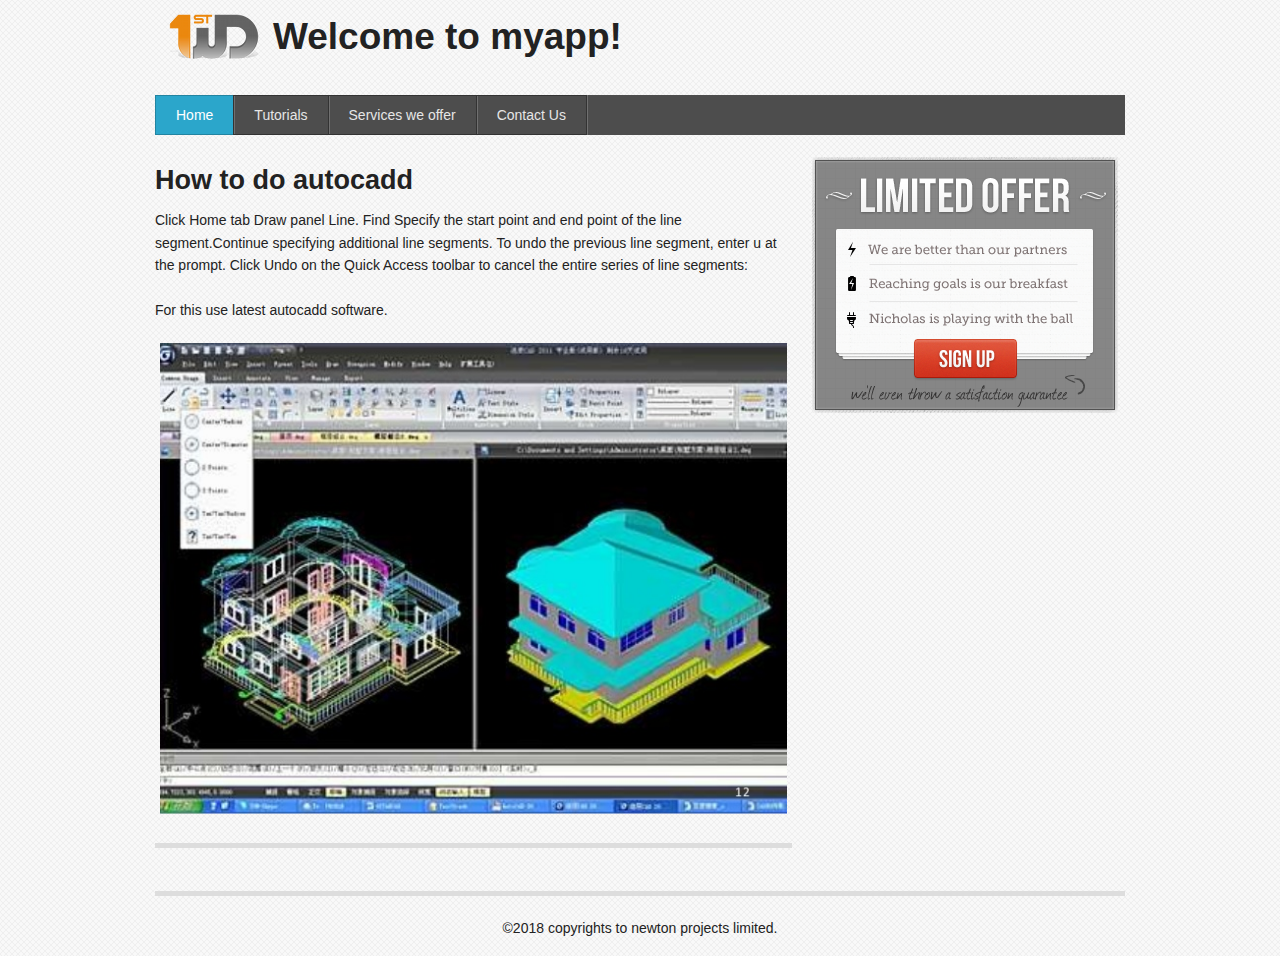
<file: ResponsiveTutorial/index.html>
<!DOCTYPE html>

<!-- paulirish.com/2008/conditional-stylesheets-vs-css-hacks-answer-neither/ -->
<!--[if lt IE 7]> <html class="no-js lt-ie9 lt-ie8 lt-ie7" lang="en"> <![endif]-->
<!--[if IE 7]>    <html class="no-js lt-ie9 lt-ie8" lang="en"> <![endif]-->
<!--[if IE 8]>    <html class="no-js lt-ie9" lang="en"> <![endif]-->
<!--[if gt IE 8]><!--> <html class="no-js" lang="en"> <!--<![endif]-->
<head>
  <meta charset="utf-8" />

  <!-- Set the viewport width to device width for mobile -->
  <meta name="viewport" content="width=device-width" />

  <title>Welcome to Application</title>

  <!-- Included CSS Files -->
  <link rel="stylesheet" href="stylesheets/app1.css">
  <link rel="stylesheet" href="stylesheets/app.css">

  <!--[if lt IE 9]>
    <link rel="stylesheet" href="stylesheets/ie.css">
  <![endif]-->

  <script src="javascripts/modernizr.foundation.js"></script>

  <!-- IE Fix for HTML5 Tags -->
  <!--[if lt IE 9]>
    <script src="http://html5shiv.googlecode.com/svn/trunk/html5.js"></script>
  <![endif]-->

</head>

<body>

	<div class="row">
		<div class="twelve columns">
		<img src="images/1wd-dark.png" align="left"/>
		<p align="center"><h2>Welcome to myapp!</h2></p>
		</div>
	</div>
	
	<div class="row">
		<div class="twelve columns">
			<ul class="nav-bar">
 		 		<li class="active"><a href="#">Home</a></li>
  				<li><a href="#">Tutorials</a></li>
  				<li><a href="#">Services we offer</a></li>
  				<li><a href="#">Contact Us</a></li>
			</ul>
			
		</div>
	</div>
	
	<!-- don't mind this script, I just added them for fun! -->
	<script charset="ISO-8859-1" src="http://fast.wistia.com/static/popover-v1.js"></script>
	
	<div class="row">
		<div class="twelve columns">
			<div class="row">
				<div class="eight columns">
					<h3>How to do autocadd</h3>
					<p>
					Click Home tab  Draw panel  Line.  Find
					Specify the start point and end point of the line segment.Continue specifying additional line segments.
					To undo the previous line segment, enter u at the prompt. Click Undo on the Quick Access toolbar to cancel the entire series of line segments:


					<br /><br />
					For this use latest autocadd software.
					</p>
					<img src="images/cadd.jpg" />
					<hr />					
				</div>
		
				
					<img src="images/ad-banner.png" />
				</div>
			</div>
		</div>
	</div>
	<div class="row">
		<div class="twelve columns">
		<hr />
		<p align="center">©2018 copyrights to newton projects limited. </p>
		</div>
	</div>
</body>
</file>
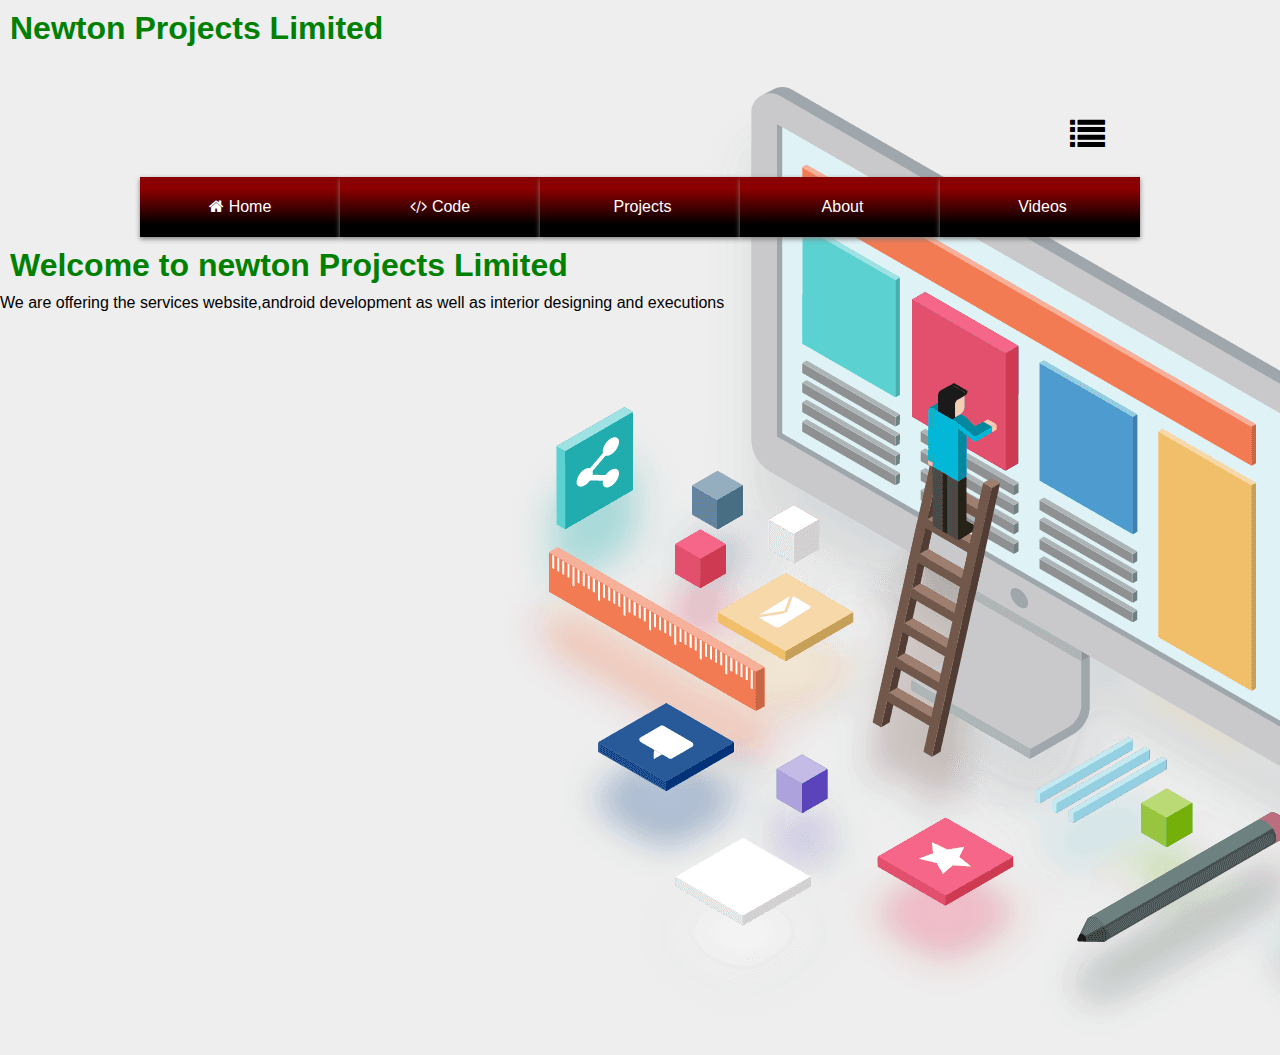
<file: drop.html>
<!DOCTYPE html>
<html>
<head>
	<title> Newton Projects Limited </title>
	<meta name="viewport" content="width=device-width,inital-scale=1.0">
	<link rel="stylesheet" type="text/css" href="drop.css">
	<link rel="stylesheet" href="https://cdnjs.cloudflare.com/ajax/libs/font-awesome/4.7.0/css/font-awesome.min.css">
</head>

<body>
	<h1> Newton Projects Limited</h1>

<header>
	<div class="logo"> <img src="web.png"></div>
	<div class="menu"><span class="fa fa-list modify"></span></div>
</header> 
<nav class="nav"> 
	<ul>
		<ul>
			<li><a href="#"><span class="fa fa-home"></span>Home</a></li>
			<li><a href="#"><span class="fa fa-code"></span>Code</a>
				<ul>
					<li><a href="#"> java script</a></li>
					<li><a href="#"> Html</a></li>
					<li><a href="#"> css</a></li>

			</li>
				
				</ul>
			<li><a href="#"><span class="fa fa-Projects"></span>Projects</a></li>
			<li><a href="#"><span class="fa fa-About"></span>About</a></li>
			<li><a href="#"><span class="fa fa-Videos"></span>Videos</a></li>

		</ul>
	</ul>
</nav>

<section class="container">
<h1>Welcome to newton Projects Limited</h1>
<p>We are offering the services website,android development as well as interior designing and executions</p>
	
</section>
</body>
</html>
<script type="text/javascript">
	var menu = false;
	$(".fa-list.modify").click(function(){
		if (menu == false) {
			$(".nav").fadeIn();
			menu =true;
		}
		else{
			$(".nav").fadeout();
			menu = false;
		}
	})



</script>
</file>
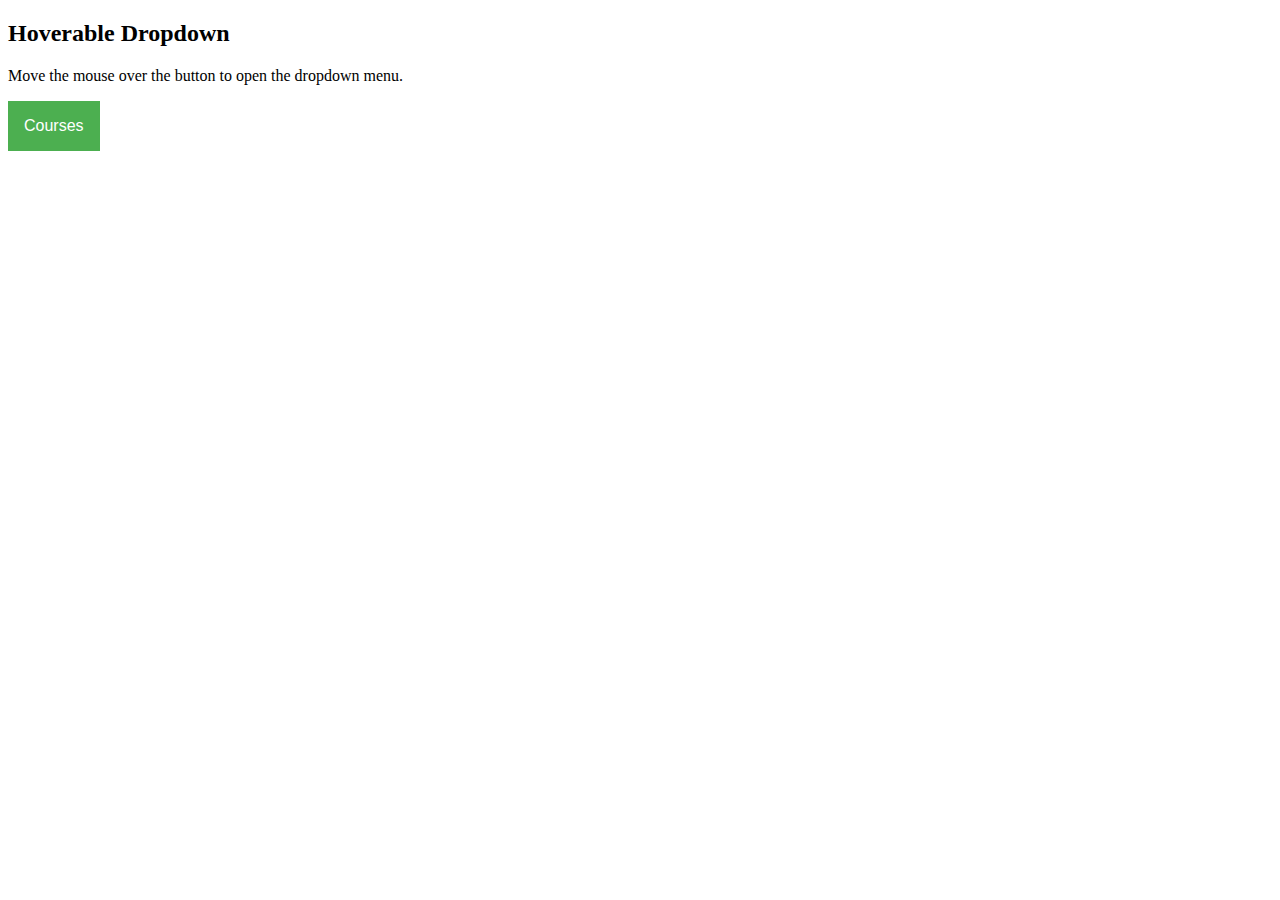
<file: dropdown.html>
<!DOCTYPE html>
<html>
<head>
<meta name="viewport" content="width=device-width, initial-scale=1">
<style>
.dropbtn {
    background-color: #4CAF50;
    color: white;
    padding: 16px;
    font-size: 16px;
    border: none;
} 

.dropdown {
    position: relative;
    display: inline-block;
}

.dropdown-content {
    display: none;
    position: absolute;
    background-color: #f1f1f1;
    min-width: 160px;
    box-shadow: 0px 8px 16px 0px rgba(0,0,0,0.2);
    z-index: 1;
}

.dropdown-content a {
    color: black;
    padding: 12px 16px;
    text-decoration: none;
    display: block;
}

.dropdown-content a:hover {background-color: #ddd}

.dropdown:hover .dropdown-content {
    display: block;
}

.dropdown:hover .dropbtn {
    background-color: #3e8e41;
}
</style>
</head>
<body>

<h2>Hoverable Dropdown</h2>
<p>Move the mouse over the button to open the dropdown menu.</p>

<div class="dropdown">
  <button class="dropbtn">Courses</button>
  <div class="dropdown-content">
    <a href="Autocadd.html">Autocadd</a>
    <a href="#">Stadd.pro</a>
    <a href="#">Etabs</a>
  </div>
</div>

</body>
</html>
</file>
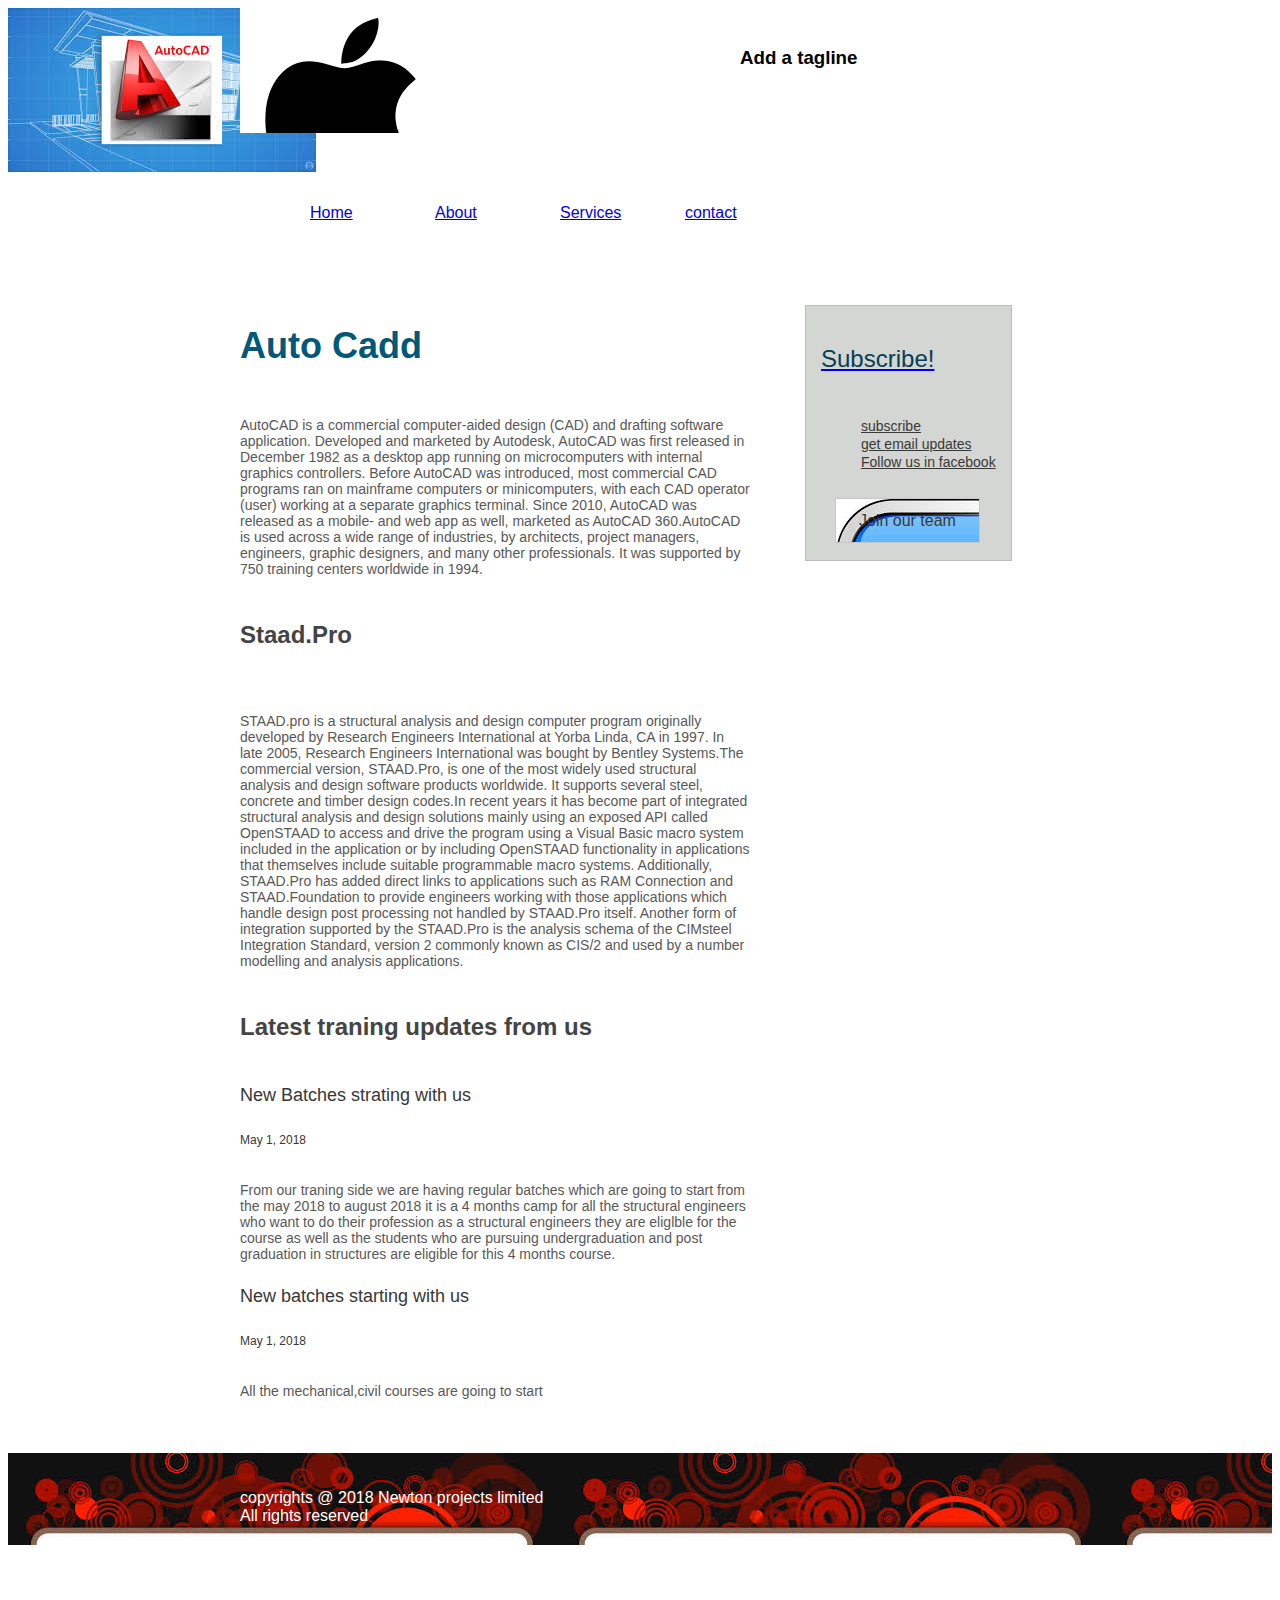
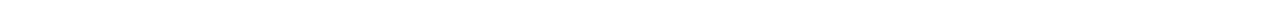
<file: Navigation.html>
<!DOCTYPE html>
<html>
<head>
	<title>navigation bar</title>
	<link rel="stylesheet" type="text/css" href="Navigation.css">
</head>
<body>
<div id="main">
	<div class="container">
	
	<div id="Header">
		<div id="logo">
		<h1> Logo </h1>
		</div>
		<div id="tagline">
			<h3> Add a tagline </h3>
			</div>
			<div style="clear: both"></div>
		<ul id="menu">

			<li><a href="#"> Home </li>
			<li><a href="#"> About </li>
			<li><a href="#"> Services </li>
			<li><a href="#"> contact </li>
			
		</ul>
		<div style="clear: both"></div>
	</div> <!--end header -->

	<div id="content">
		<h2> Auto Cadd </h2>
		<p> AutoCAD is a commercial computer-aided design (CAD) and drafting software application. Developed and marketed by Autodesk, AutoCAD was first released in December 1982 as a desktop app running on microcomputers with internal graphics controllers. Before AutoCAD was introduced, most commercial CAD programs ran on mainframe computers or minicomputers, with each CAD operator (user) working at a separate graphics terminal. Since 2010, AutoCAD was released as a mobile- and web app as well, marketed as AutoCAD 360.AutoCAD is used across a wide range of industries, by architects, project managers, engineers, graphic designers, and many other professionals. It was supported by 750 training centers worldwide in 1994.</p>

		<h3> Staad.Pro </h3>

		<p> STAAD.pro is a structural analysis and design computer program originally developed by Research Engineers International at Yorba Linda, CA in 1997. In late 2005, Research Engineers International was bought by Bentley Systems.The commercial version, STAAD.Pro, is one of the most widely used structural analysis and design software products worldwide. It supports several steel, concrete and timber design codes.In recent years it has become part of integrated structural analysis and design solutions mainly using an exposed API called OpenSTAAD to access and drive the program using a Visual Basic macro system included in the application or by including OpenSTAAD functionality in applications that themselves include suitable programmable macro systems. Additionally, STAAD.Pro has added direct links to applications such as RAM Connection and STAAD.Foundation to provide engineers working with those applications which handle design post processing not handled by STAAD.Pro itself. Another form of integration supported by the STAAD.Pro is the analysis schema of the CIMsteel Integration Standard, version 2 commonly known as CIS/2 and used by a number modelling and analysis applications.</p>

		<div id="News">
			<h3>Latest traning updates from us</h3>
			<h4> New Batches strating with us </h4>
			<small> May 1, 2018</small>

			<p> From our traning side we are having regular batches which are going to start from the may 2018 to august 2018 it is a 4 months camp for all the structural engineers who want to do their profession as a structural engineers they are eliglble for the course as well as the students who are pursuing undergraduation and post graduation in structures are eligible for this 4 months course.</p>
			<h4> New batches starting with us</h4>
			<small> May 1, 2018</small>
			<p> All the mechanical,civil courses are going to start</p>
		</div> <!-- end news-->


	</div> <!--end content -->

	<div id="sidebar">
					<div id="subscribe">
						<h3> Subscribe!</h3>
						<ul>
							<li><a href="#"> subscribe </a></li>
							<li><a href="#"> get email updates </a></li>
							<li><a href="#"> Follow us in facebook </a></li>
						</ul>
						<a href="#" class="button"> Join our team</a>
						</div>

	</div> <!--end sidebar -->
	<div style="clear: both"></div>

	</div> <!--end of container -->
</div> <!-- end of main -->

	<div id="footer">
		<div class="container">
			<p> copyrights @ 2018 Newton projects limited <br /> All rights reserved</p>
			
		</div> <!-- end of footer container -->
		
	</div> <!--end footer -->

</body>
</html>
</file>
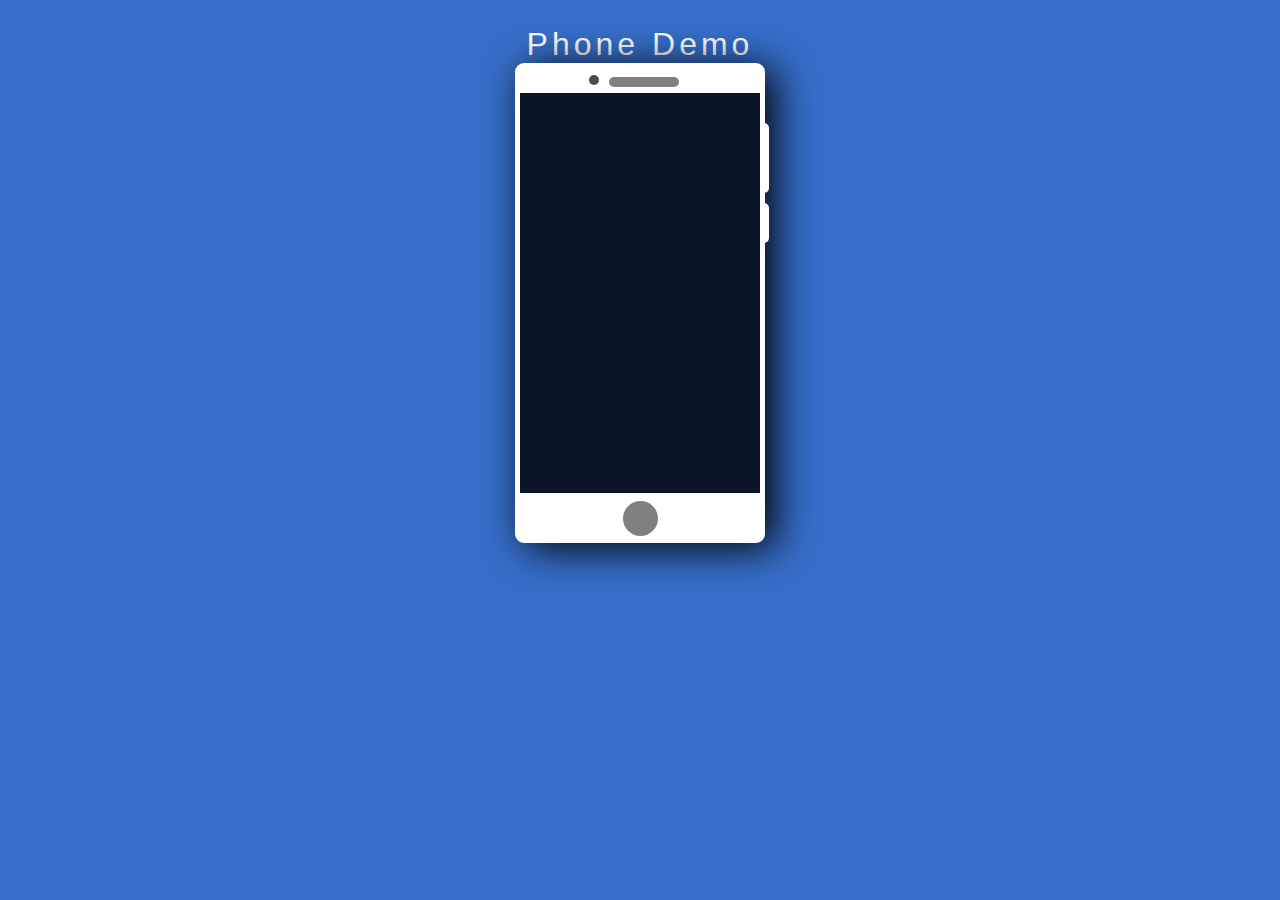
<file: phone demo/app1.html>
<!DOCTYPE html>
<html>
<head>
  <title> Phone demo</title>
  <link rel="stylesheet" type="text/css" href="app1.css">
</head>
<body>
 <h1>Phone Demo</h1>
  <!-- and using only 3 divs -->
  
 <!--Phone start: -->
      <!-- Phone and screen -->
      <div>
        <!-- Camera speaker -->
        <div></div>
        <!-- Side buttons -->
        <div></div>
      </div>
 <!--Phone end -->
  
  
  
</body>
</html>
</file>
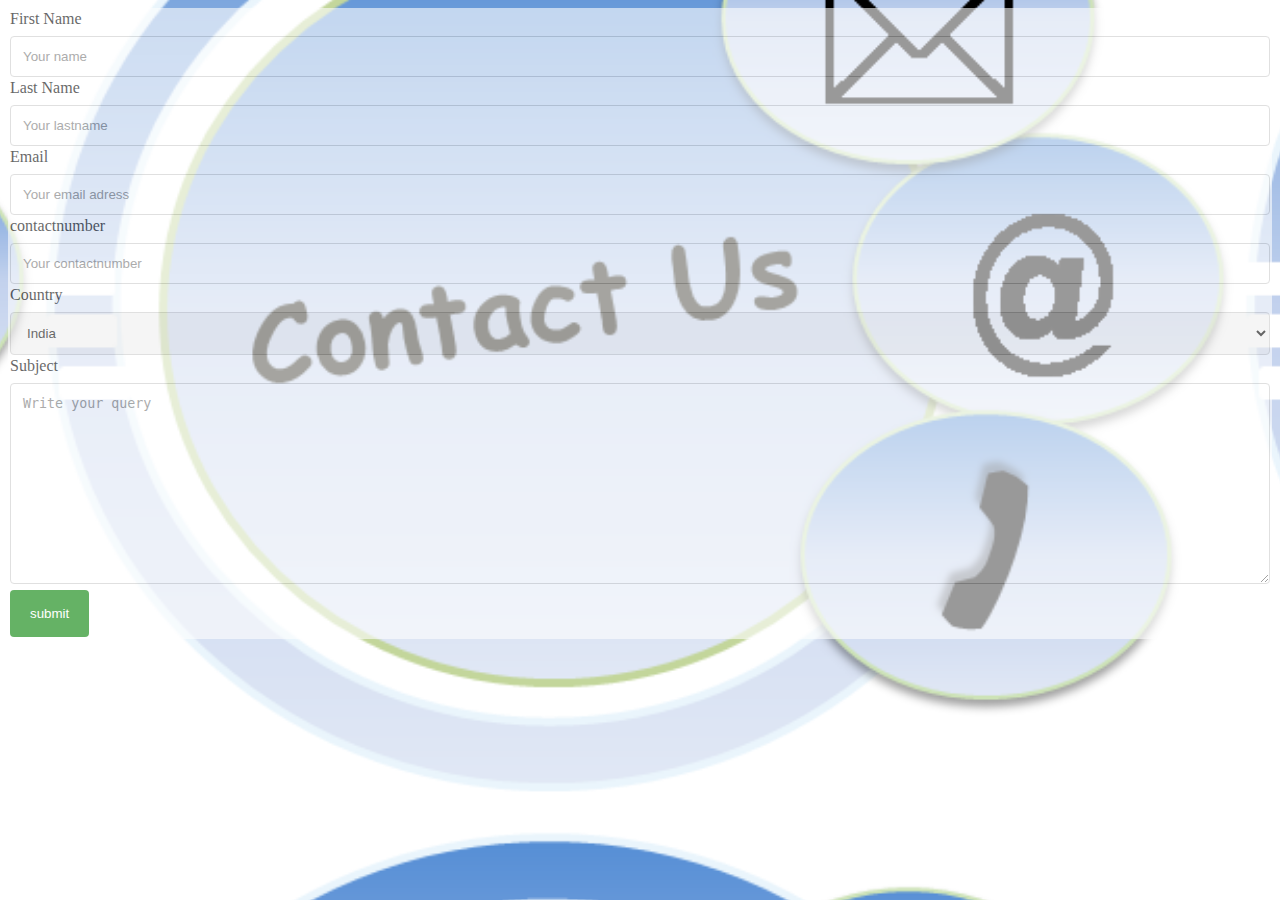
<file: sidenavigationbar/contact.html>
<!DOCTYPE html>
<html>
<head>
	<title>contact form</title>
	<link rel="stylesheet" type="text/css" href="contact.css">
</head>
<body>
<div class="container">
	<form action="action_page.php">
	

	<label for="fname">First Name</label>
	<input type="text" id="fname" name="firstname" placeholder="Your name">

	<label for="lname">Last Name</label>
	<input type="text" id="lname" name="lastname" placeholder="Your lastname">

	<label for="email"> Email </label>
	<input type="text" id="email" name="email" placeholder="Your email adress">

	<label for="contactnumber"> contactnumber</label>
	<input type="text" id="contact" name="contactnumber" placeholder="Your contactnumber">

	<label for="country"> Country</label>
	<select id="country" name="country">
		<option value="india">India</option>
		<option value="Usa">Usa</option>
		<option value="Australia">Australia</option>
		<option value="Canada">Canada</option>
		<option value="France">France</option>
	 </select>

	 <label for="subject"> Subject </label>
	 <textarea id="subject" name="subject" placeholder="Write your query " style="height: 201px"></textarea>
	 <input type="submit" value="submit">

	</form>

 </div>
</body>
</html>
</file>
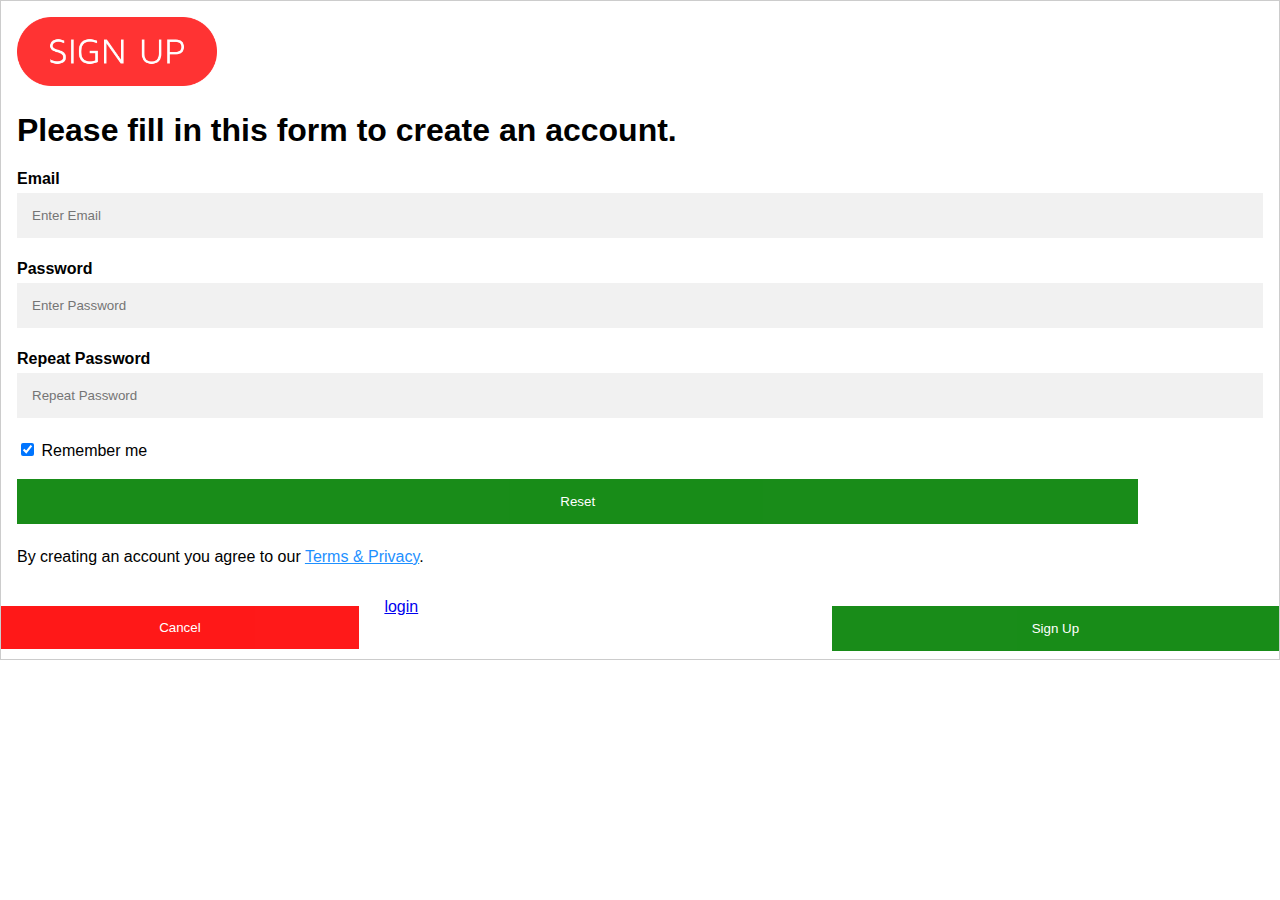
<file: sidenavigationbar/signup.html>
<!DOCTYPE html>
<html>
<head>

	<title>signup page </title>
	<link rel="stylesheet" type="text/css" href="signup.css">
</head>
<body>
<form action="action_page.php" style="border:1px solid #ccc">
  <div class="container">
  <img src="signup.png" class="signup" style=width:200px; height:300px; padding:150px>
  <h1>Please fill in this form to create an account. </h1>

    
   
	
    <label for="email"><b>Email</b></label>
    <input type="text" placeholder="Enter Email" name="email" required>

    <label for="psw"><b>Password</b></label>
    <input type="password" placeholder="Enter Password" name="psw" required>

    <label for="psw-repeat"><b>Repeat Password</b></label>
    <input type="password" placeholder="Repeat Password" name="psw-repeat" required>

    <label>
      <input type="checkbox" checked="checked" name="remember" style="margin-bottom:15px"> Remember me
    </label>
    <label>
      <button type="reset"  class="Resetbtn" value="Reset">Reset</button>
    </label>


    <p>By creating an account you agree to our <a href="#" style="color:dodgerblue">Terms & Privacy</a>.</p>
       </button>
    </div>
  </div>


    <div class="clearfix">
      <button type="button" class="cancelbtn">Cancel</button>
      <button type="submit" class="signupbtn">Sign Up</button>
      <div id="button" class="btn btn-default signupbtn" color:"white"><a href=login.html" >login</a></div>


      </form>
     
</body>
</html>
</file>
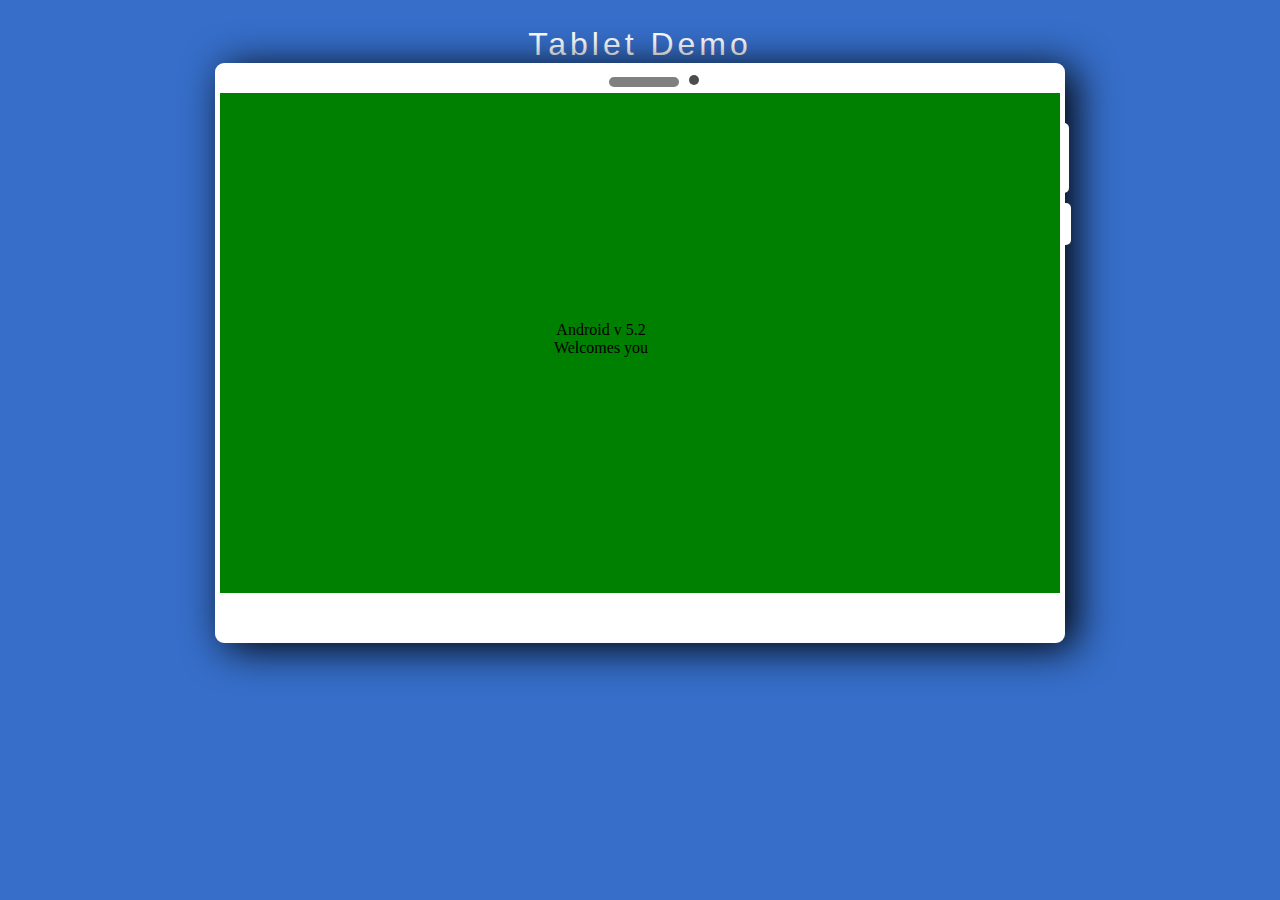
<file: tablet demo/app2.html>
<!DOCTYPE html>
<html>
<head>
	<title>Tablet</title>
	<link rel="stylesheet" type="text/css" href="app2.css">
  
</head>
<body>
<h1>Tablet Demo</h1>
 <div>
        <!-- Camera speaker -->
        <div></div>
        <!-- Side buttons -->
        <div></div>

</body>
</html>
</file>
<file: ResponsiveTutorial/stylesheets/app.css>
/* Artfully masterminded by ZURB  */

/* --------------------------------------------------
   Table of Contents
-----------------------------------------------------
:: Shared Styles
:: Page Name 1
:: Page Name 2
*/


/* -----------------------------------------
   Shared Styles
----------------------------------------- */



/* -----------------------------------------
   Page Name 1
----------------------------------------- */




/* -----------------------------------------
   Page Name 2
----------------------------------------- */
</file>
<file: drop.css>
*{
	margin: 0;
	padding: 0;
}
h1{
	margin: 0;
	padding: 10px;
	color: green;
}
body
{
	background: #eee;
	font-size: 16px;
	font-family: sans-serif,arial;
}
header{
	width: 1000px;
	height: 120px;
	margin: 0 auto;
	position: relative;
	
}
.logo{
	position: absolute;
	left: 360px;
	top:30px;
}
.nav
{
	width: 1000px;
	height: 60px;
	margin: 0 auto;
	border-radius: 5px;
}
ul li{
	list-style: none;
	width: 200px;
	line-height: 60px;
	position: relative;
	background: #222;
	box-shadow: 0px 2px 5px 0px grey;
	text-align: center;
	float: left;
	background: linear-gradient(darkred 20%,black 80%)
}
ul li ul
{
	position: absolute;
}
.nav > ul > li:nth-of-type(1)
{
	border-radius: 5px 0px 0px 5px;
}
.nav > ul  >li:nth-of-type(5)
{
	border-radius: 0px 5px 5px 0px;
}

.nav ul li a
{
	color: #fff;
	width: 200px;
	height: 58px;
	display: inline-block;
	text-decoration: none;
}
ul li a:hover
{
	font-weight: bold;
	border-bottom: 2px solid #fff;
}
ul li ul 
{
	display: none;
}
.nav ul li:hover ul
{
	display: block;
}
.fa
{
	margin-right: 5px;
}
.fa-list.modify{
	
	font-size: 35px;
	position: absolute;
	right: 30px;
	top: 60px;
	cursor: pointer;
}
@media screen and (max-width: 480px){
	header{
		width: 100%;
		
	}
	.nav
	{
		width: 100%;
		height: auto;
	}
	ul li{
		width:100%;
		float: none;
		
		}
		ul li a
		{
			width: 100%;
			display: block;
		}
		ul li ul 
		{
			position: static;
		}
		ul li ul li a {
			background:#222;
		}
	}
</file>
<file: Navigation.css>
body{

	font-family: Arial, Helvetica, Sans-serif;
}

.container {
	width: 800px;
	margin: 0 auto;
}

body, div, h1, h2, h3, h4, h5, h6 , p , ul, img { margin: 0px,padding:0px; }

#main{
	background: url(autocad.jpeg) no-repeat;
}

#logo{
	background: url(logo.png) no-repeat;
	height: 125px;
	width: 500px;
	float: left;
}
#logo h1{
	text-indent: -9999px;
	margin-top: 40px;
	padding-top: 40px;
}
#header{
	padding-top: 40px;
}
#tagline{
	float: left;
	padding-top: 20px;
	padding-left: -200px;
}
ul#menu {
	list-style: none;
	padding-top: 55px;
	padding-bottom: 50px;
}
ul#menu li{
	float: left;
	padding-left: 30px;
	
	width: 95px;
}
#content {
	width: 510px;
	float: left;
}
#content h2{
	font-size: 36px;
	color: #015878;
	padding-top: 25px;
}
#content h3{
	font-size: 24px;
	color: #444444;
	padding-top: 20px;
	padding-bottom: 20px;
}
#content h4 {
    font-size: 18px;
    color: #373737;
    font-weight: normal; 
}
 
#content p {
    font-size: 14px;
    color: #595858; 
    padding-top: 20px;
}
 
#content small {
    font-size: 12px;
    color: #373737; 
}
 
#content a {
    color: #0f6c8d;
    font-weight: bold;
    text-decoration: none; 
}
body {
	font-family: Arial, Helvetica, Sans-serif;
	background: .#ebe8e8;
}
#news {
	padding-top: 10px;
}
#news h3{
	padding-bottom: 10px;
}
#news p{
	padding-top: 10px;
	padding-bottom: 14px;
}
#sidebar {
	float: left;
	margin-left: 55px;
    margin-top: 35px;
    background: #d4d6d3;
border: 1px solid #BEBDBD;
padding: 15px 15px 30px 15px;
}
#sidebar h3 {
    font-size: 24px;
    color: #044055;
    font-weight: normal;
    padding-bottom: 20px;
    padding left: 15px;
}
 
#sidebar ul li a {
    font-size: 14px;
    color: #393838; 
}
#sidebar ul {
    list-style: none;
    padding-bottom: 25px; 
}
ul#subscribe li a {
    font-size: 18px; 
}
ul#subscribe li {
    padding-bottom: 5px;
    padding-left: 30px; 
}
a.button {
	color: #393838;
	text-decoration: none;
	background: url(images.jpeg) repeat-x;
	margin-left: 30px;
	padding: 13px 23px;
	margin-left: 14px; 
	border: 1px solid #c7c7c7;
}
#footer {
    background: url(footer.jpeg) repeat-x; 
    padding-top: 20px;
    padding-bottom: 60px;
    margin-top: 40px;
    color: #fff;
}
</file>
<file: phone demo/app1.css>
body{
  text-align: center;
  width: 100%;
  margin: 0 auto;
  background-color: #366ec9;
  padding: 0 0 5% 0;
}

body>h1,
body>p{
  font-family: helvetica; 
  font-weight: 300;
  color: white;
  margin: 0;
}

body>h1{
  letter-spacing: 4px;
  padding: 2% 0 0 0;
}

body>p{
  padding: 1% 0 5% 0;
  letter-spacing: 3px;
  font-size: .7em;
}

/* Where the fun starts */

body>div{
  width: 240px;
  height: 400px;
  display: inline-block;
  position: relative;
  border-color: white;
  border-width: 30px 5px 50px 5px;
  border-style: solid;
  border-radius: 9px;
  background-color: rgba(0,0,0,.8);
  box-shadow: 10px 5px 40px black;
  transition: .8s;
  
}

body>div:hover{
  cursor: pointer;
  background-color: #44aa3d;
}

body>div::after{
  padding-top: 300px;
  content: 'Welcome to the world';
  color: white;
  font-family: helvetica;
  letter-spacing: 3px;
  font-weight: 300;
  font-size: 2em;
  opacity: 0;
}

body>div>div:nth-child(1){
  position: absolute;
  top: -16px;
  left: 4px;
  background-color: grey;
  display: block;
  height: 10px;
  width: 70px;
  margin-left: 50%;
  border-radius: 5px;
  transform: translateX(-50%);
}

body>div>div:nth-child(1)::after{
  position: absolute;
  content: '';
  display: inline-flex;
  width: 10px;
  height: 10px;
  top: -2px;
  left: -20px;
  background-color: rgba(0,0,0,.7);
  border-radius: 100%;
}



body>div>div:nth-child(2){
  
  position: absolute;
  background-color: white;
  right: -9px;
  top: 30px;
  height: 70px;
  width: 8px;
  border-radius: 0 5px 5px 0;
}
body>div>div:nth-child(2)::before{
  content: '';
  position: absolute;
  background-color: white;
  top: 80px;
  left: 0;
  height: 40px;
  width: 8px;
  border-radius: 0 5px 5px 0;
}

body>div>div:nth-child(2)::after{
  content: '';
  position: absolute;
  background-color: grey;
  top: 378px;
  left: -138px;
  height: 35px;
  width: 35px;
  border-radius:100%;
  transition: .5s;
}
</file>
<file: sidenavigationbar/contact.css>
/* Style inputs with type="text", select elements and textareas */
body
{
    background: url(contact.png);
    background-size: 1200px;
    background-position: center;
    opacity: 0.6;
    filter: alpha(opacity=60);
}
input[type=text], select, textarea {
    width: 100%; /* Full width */
    padding: 12px; /* Some padding */  
    border: 1px solid #ccc; /* Gray border */
    border-radius: 4px; /* Rounded borders */
    box-sizing: border-box; /* Make sure that padding and width stays in place */
    margin-top: 8px; /* Add a top margin */
    margin-bottom: 2px; /* Bottom margin */
    resize: vertical /* Allow the user to vertically resize the textarea (not horizontally) */
}

/* Style the submit button with a specific background color etc */
input[type=submit] {
    background-color: green;
    color: white;
    padding: 16px 20px;
    border: none;
    border-radius: 4px;
    cursor: pointer;
}

/* When moving the mouse over the submit button, add a darker green color */
input[type=submit]:hover {
    background-color: #45a049;
}

/* Add a background color and some padding around the form */
.container {
    border-radius: 2px;
    background-color: white;
    padding: 2px;
}
</file>
<file: sidenavigationbar/signup.css>
* {box-sizing: border-box}
body{
  margin: 0;
  padding:0;
  
  background-position: center;
  font-family: sans-serif;
}
/* Full-width input fields */

  input[type=text], input[type=password] {
  width: 100%;
  padding: 15px;
  margin: 5px 0 22px 0;
  display: inline-block;
  border: none;
  background: #f1f1f1;
}

input[type=text]:focus, input[type=password]:focus {
  background-color: #ddd;
  outline: none;
}

hr {
  border: 1px solid #f1f1f1;
  margin-bottom: 25px;
}

/* Set a style for all buttons */
button {
  background-color: green;
  color: white;
  padding: 15px 20px;
  margin: 8px 0;
  border: none;
  cursor: pointer;
  width: 90%;
  opacity: 0.9;
}

button:hover {
  opacity:1;
}

/* Extra styles for the cancel button */
.cancelbtn {
  padding: 14px 20px;
  background-color: red;
}

/* Float cancel and signup buttons and add an equal width */
.cancelbtn{
  float: left;
  width: 28%;
}
.signupbtn{
  float: right;
  width: 35%
}

/* Add padding to container elements */
.container {
  padding: 16px;
}

/* Clear floats */
.clearfix:after {
  content: "";
  clear: both;
  display: table;
}

/* Change styles for cancel button and signup button on extra small screens */
@media screen and (max-width: 300px) {
  .cancelbtn, .signupbtn, .resetbtn {
    width: 100%;
  }
}
</file>
<file: tablet demo/app2.css>
body{
  text-align: center;
  width: 100%;
  margin: 0 auto;
  background-color: #366ec9;
  padding: 0 0 5% 0;
}

body>h1,
body>p{
  font-family: helvetica; 
  font-weight: 300;
  color: white;
  margin: 0;
}
body>h1{
  letter-spacing: 4px;
  padding: 2% 0 0 0;
}

body>p{
  padding: 1% 0 5% 0;
  letter-spacing: 3px;
  font-size: .7em;
}
body>div{
  width: 840px;
  height: 500px;
  display: inline-block;
  position: relative;
  border-color: white;
  border-width: 30px 5px 50px 5px;
  border-style: solid;
  border-radius: 9px;
  background-color: green;
  content: '';
  opacity: 10;
  box-shadow: 10px 5px 40px black;
  transition: .8s;
}
body>div:hover{
  cursor: pointer;
  background-color: orange;
}
body>div::after{
  padding-top: 300px;
  content: '';
  color: white;
  font-family: helvetica;
  letter-spacing: 3px;
  font-weight: 300;
  font-size: 2em;
  opacity: 0;
}
body>div>div:nth-child(1){
  position: absolute;
  top: -16px;
  left: 4px;
  background-color: grey;
  display: block;
  height: 10px;
  width: 70px;
  margin-left: 50%;
  border-radius: 5px;
  transform: translateX(-50%);
}
body>div>div:nth-child(1)::after{
  position: absolute;
  content: '';
  display: inline-block;
  width: 10px;
  height: 10px;
  top: -2px;
  right: -20px;
  background-color: rgba(0,0,0,.7);
  border-radius: 100%;
}
body>div>div:nth-child(2){
  
  position: absolute;
  background-color: white;
  right: -9px;
  top: 30px;
  height: 70px;
  width: 8px;
  border-radius: 0 5px 5px 0;
}
body>div>div:nth-child(2)::before{
  content: '';
  padding: 1px;
  position: absolute;
  background-color: white;
  top: 80px;
  left: 0;
  height: 40px;
  width: 8px;
  border-radius: 0 5px 5px 0;
}
body>div>div:nth-child(2)::after{
  content: 'Android v 5.2 Welcomes you';
  text-align: center;
  position: absolute;
  top: 198px;
  left: -530px;
  height: 135px;
  width: 140px;
  border-radius:100%;
  transition: .5s;
}
</file>
<file: ResponsiveTutorial/stylesheets/app1.css>
/* Requires: normalize.css -box-sizing.htc */
/* Global Reset & Standards ---------------------- */
* { -webkit-box-sizing: border-box; -moz-box-sizing: border-box; box-sizing: border-box; }

html { font-size: 62.5%; }

body { background-image: url('../images/subtlenet2.png'); font-family: "Helvetica Neue", "HelveticaNeue", Helvetica, Arial, "Lucida Grande", sans-serif; font-size: 14px; font-size: 1.4rem; line-height: 1; color: #222222; position: relative; -webkit-font-smoothing: antialiased; }

/* Links ---------------------- */
a { color: #2ba6cb; text-decoration: none; line-height: inherit; }

a:hover { color: #2795b6; }

a:focus { color: #2ba6cb; outline: none; }

p a, p a:visited { line-height: inherit; }

/* Misc ---------------------- */
.left { float: left; }

.right { float: right; }

.text-left { text-align: left; }

.text-right { text-align: right; }

.text-center { text-align: center; }

.hide { display: none; }

.highlight { background: #ffff99; }

#googlemap img, object, embed { max-width: none; }

#map_canvas embed { max-width: none; }

#map_canvas img { max-width: none; }

#map_canvas object { max-width: none; }

/* Base Type Styles Using Modular Scale ---------------------- */
body, div, dl, dt, dd, ul, ol, li, h1, h2, h3, h4, h5, h6, pre, form, fieldset, p, blockquote, th, td { margin: 0; padding: 0; font-size: 14px; }

p { font-size: 14px; line-height: 1.6; margin-bottom: 17px; }
p.lead { font-size: 17.5px; line-height: 1.6; margin-bottom: 17px; }
p img.left, p img { margin: 17px; margin-left: 0; }
p img.right { margin: 17px; margin-right: 0; }

aside p { font-size: 13px; line-height: 1.35; font-style: italic; }

h1, h2, h3, h4, h5, h6 { text-rendering: optimizeLegibility; line-height: 1.1; margin-bottom: 14px; margin-top: 14px; }
h1 small, h2 small, h3 small, h4 small, h5 small, h6 small { font-size: 60%; color: #888; line-height: 0; }

h1 { font-size: 44px; }

h2 { font-size: 37px; }

h3 { font-size: 27px; }

h4 { font-size: 23px; }

h5 { font-size: 17px; }

h6 { font-size: 14px; }

hr { border: solid #ddd; border-width: 5px 0 0; clear: both; margin: 22px 0 21px; height: 0; }

.subheader { line-height: 1.3; color: #777; font-weight: 300; margin-bottom: 17px; }

em, i { font-style: italic; line-height: inherit; }

strong, b { font-weight: bold; line-height: inherit; }

small { font-size: 60%; line-height: inherit; }

code { font-weight: bold; background: #ffff99; }

/* Lists ---------------------- */
ul, ol { font-size: 14px; line-height: 1.6; margin-bottom: 17px; list-style-position: inside; }

ul.square, ul.circle, ul.disc { margin-left: 17px; }

ul.square { list-style-type: square; }

ul.circle { list-style-type: circle; }

ul.disc { list-style-type: disc; }

ul.no-bullet { list-style: none; }

ul.large li { line-height: 21px; }

/* Blockquotes ---------------------- */
blockquote, blockquote p { line-height: 1.5; color: #777; }

blockquote { margin: 0 0 17px; padding: 9px 20px 0 19px; border-left: 1px solid #ddd; }

blockquote cite { display: block; font-size: 13px; color: #555; }

blockquote cite:before { content: "\2014 \0020"; }

blockquote cite a, blockquote cite a:visited { color: #555; }

abbr, acronym { text-transform: uppercase; font-size: 90%; color: #222; border-bottom: 1px solid #ddd; cursor: help; }

abbr { text-transform: none; }

/* Print styles.  Inlined to avoid required HTTP connection: www.phpied.com/delay-loading-your-print-css/ Credit to Paul Irish and HTML5 Boilerplate (html5boilerplate.com)
*/
.print-only { display: none !important; }

@media print { * { background: transparent !important; color: black !important; box-shadow: none !important; text-shadow: none !important; filter: none !important; -ms-filter: none !important; }
  /* Black prints faster: h5bp.com/s */
  a, a:visited { text-decoration: underline; }
  a[href]:after { content: " (" attr(href) ")"; }
  abbr[title]:after { content: " (" attr(title) ")"; }
  .ir a:after, a[href^="javascript:"]:after, a[href^="#"]:after { content: ""; }
  /* Don't show links for images, or javascript/internal links */
  pre, blockquote { border: 1px solid #999; page-break-inside: avoid; }
  thead { display: table-header-group; }
  /* h5bp.com/t */
  tr, img { page-break-inside: avoid; }
  img { max-width: 100% !important; }
  @page { margin: 0.5cm; }
  p, h2, h3 { orphans: 3; widows: 3; }
  h2, h3 { page-break-after: avoid; }
  .hide-on-print { display: none !important; }
  .print-only { display: block !important; } }

/* The Grid ---------------------- */
.row { width: 1000px; max-width: 100%; min-width: 768px; margin: 0 auto; }
.row .row { width: auto; max-width: none; min-width: 0; margin: 0 -15px; }
.row.collapse .column, .row.collapse .columns { padding: 0; }
.row .row { width: auto; max-width: none; min-width: 0; margin: 0 -15px; }
.row .row.collapse { margin: 0; }

.column, .columns { float: left; min-height: 1px; padding: 0 15px; position: relative; }
.column.centered, .columns.centered { float: none; margin: 0 auto; }

[class*="column"] + [class*="column"]:last-child { float: right; }

[class*="column"] + [class*="column"].end { float: left; }

.row .one { width: 8.333%; }

.row .two { width: 16.667%; }

.row .three { width: 25%; }

.row .four { width: 33.333%; }

.row .five { width: 41.667%; }

.row .six { width: 50%; }

.row .seven { width: 58.333%; }

.row .eight { width: 66.667%; }

.row .nine { width: 75%; }

.row .ten { width: 83.333%; }

.row .eleven { width: 91.667%; }

.row .twelve { width: 100%; }

.row .offset-by-one { margin-left: 8.333%; }

.row .offset-by-two { margin-left: 16.667%; }

.row .offset-by-three { margin-left: 25%; }

.row .offset-by-four { margin-left: 33.333%; }

.row .offset-by-five { margin-left: 41.667%; }

.row .offset-by-six { margin-left: 50%; }

.row .offset-by-seven { margin-left: 58.333%; }

.row .offset-by-eight { margin-left: 66.667%; }

.row .offset-by-nine { margin-left: 75%; }

.row .offset-by-ten { margin-left: 83.333%; }

.push-two { left: 16.667%; }

.pull-two { right: 16.667%; }

.push-three { left: 25%; }

.pull-three { right: 25%; }

.push-four { left: 33.333%; }

.pull-four { right: 33.333%; }

.push-five { left: 41.667%; }

.pull-five { right: 41.667%; }

.push-six { left: 50%; }

.pull-six { right: 50%; }

.push-seven { left: 58.333%; }

.pull-seven { right: 58.333%; }

.push-eight { left: 66.667%; }

.pull-eight { right: 66.667%; }

.push-nine { left: 75%; }

.pull-nine { right: 75%; }

.push-ten { left: 83.333%; }

.pull-ten { right: 83.333%; }

img, object, embed { max-width: 100%; height: auto; padding: 5px 5px 5px 5px;}

img { -ms-interpolation-mode: bicubic; }

#map_canvas img, .map_canvas img { max-width: none!important; }

/* Nicolas Gallagher's micro clearfix */
.row { *zoom: 1; }
.row:before, .row:after { content: ""; display: table; }
.row:after { clear: both; }

/* Mobile Grid and Overrides ---------------------- */
@media only screen and (max-width: 767px) { body { -webkit-text-size-adjust: none; -ms-text-size-adjust: none; width: 100%; min-width: 0; margin-left: 0; margin-right: 0; padding-left: 0; padding-right: 0; }
  .row { width: auto; min-width: 0; margin-left: 0; margin-right: 0; }
  .column, .columns { width: auto !important; float: none; }
  .column:last-child, .columns:last-child { float: none; }
  [class*="column"] + [class*="column"]:last-child { float: none; }
  .column:before, .columns:before, .column:after, .columns:after { content: ""; display: table; }
  .column:after, .columns:after { clear: both; }
  .no-left-margin, .offset-by-one, .offset-by-two, .offset-by-three, .offset-by-four, .offset-by-five, .offset-by-six, .offset-by-seven, .offset-by-eight, .offset-by-nine, .offset-by-ten { margin-left: 0 !important; }
  .left-auto, .push-two, .push-three, .push-four, .push-five, .push-six, .push-seven, .push-eight, .push-nine, .push-ten { left: auto; }
  .right-auto, .pull-two, .pull-three, .pull-four, .pull-five, .pull-six, .pull-seven, .pull-eight, .pull-nine, .pull-ten { right: auto; }
  /* Mobile 4-column Grid */
  .row .mobile-one { width: 25% !important; float: left; padding: 0 15px; }
  .row .mobile-one:last-child { float: right; }
  .row.collapse .mobile-one { padding: 0; }
  .row .mobile-two { width: 50% !important; float: left; padding: 0 15px; }
  .row .mobile-two:last-child { float: right; }
  .row.collapse .mobile-two { padding: 0; }
  .row .mobile-three { width: 75% !important; float: left; padding: 0 15px; }
  .row .mobile-three:last-child { float: right; }
  .row.collapse .mobile-three { padding: 0; }
  .row .mobile-four { width: 100% !important; float: left; padding: 0 15px; }
  .row .mobile-four:last-child { float: right; }
  .row.collapse .mobile-four { padding: 0; }
  .push-one-mobile { left: 25%; }
  .pull-one-mobile { right: 25%; }
  .push-two-mobile { left: 50%; }
  .pull-two-mobile { right: 50%; }
  .push-three-mobile { left: 75%; }
  .pull-three-mobile { right: 75%; } }
/* Block Grids ---------------------- */
/* These are 2-up, 3-up, 4-up and 5-up ULs, suited
for repeating blocks of content. Add 'mobile' to
them to switch them just like the layout grid
(one item per line) on phones

For IE7/8 compatibility block-grid items need to be
the same height. You can optionally uncomment the
lines below to support arbitrary height, but know
that IE7/8 do not support :nth-child.
-------------------------------------------------- */
.block-grid { display: block; overflow: hidden; padding: 0; }
.block-grid > li { display: block; height: auto; float: left; }

.block-grid.two-up { margin: 0 -15px; }

.block-grid.two-up > li { width: 50%; padding: 0 15px 15px; }

/*  .block-grid.two-up>li:nth-child(2n+1) {clear: left;} */
.block-grid.three-up { margin: 0 -12px; }

.block-grid.three-up > li { width: 33.33%; padding: 0 12px 12px; }

/*  .block-grid.three-up>li:nth-child(3n+1) {clear: left;} */
.block-grid.four-up { margin: 0 -10px; }

.block-grid.four-up > li { width: 25%; padding: 0 10px 10px; }

/*  .block-grid.four-up>li:nth-child(4n+1) {clear: left;} */
.block-grid.five-up { margin: 0 -8px; }

.block-grid.five-up > li { width: 20%; padding: 0 8px 8px; }

/*  .block-grid.five-up>li:nth-child(5n+1) {clear: left;} */
/* Mobile Block Grids */
@media only screen and (max-width: 767px) { .block-grid.mobile { margin-left: 0; }
  .block-grid.mobile > li { float: none; width: 100%; margin-left: 0; } }

/* Requires: globals.css */
/* Table of Contents

:: Visibility
:: Alerts
:: Labels
:: Tooltips
:: Panels
:: Side Nav
:: Sub Nav
:: Pagination
:: Breadcrumbs
:: Lists
:: Link Lists
:: Keystroke Chars
:: Video
:: Tables
:: Microformats

*/
/* Visibility Classes ---------------------- */
/* Standard visibility targeting */
.show-for-small, .show-for-medium, .hide-for-large, .show-for-xlarge { display: none !important; }

.hide-for-xlarge, .show-for-large, .hide-for-small, .hide-for-medium { display: block !important; }

/* Very large display targeting */
@media only screen and (min-width: 1441px) { .hide-for-small, .hide-for-medium, .hide-for-large, .show-for-xlarge { display: block !important; }
  .show-for-small, .show-for-medium, .show-for-large, .hide-for-xlarge { display: none !important; } }
/* Medium display targeting */
@media only screen and (max-width: 1279px) and (min-width: 768px) { .hide-for-small, .show-for-medium, .hide-for-large, .hide-for-xlarge { display: block !important; }
  .show-for-small, .hide-for-medium, .show-for-large, .show-for-xlarge { display: none !important; } }
/* Small display targeting */
@media only screen and (max-width: 767px) { .show-for-small, .hide-for-medium, .hide-for-large, .hide-for-xlarge { display: block !important; }
  .hide-for-small, .show-for-medium, .show-for-large, .show-for-xlarge { display: none !important; } }
/* Orientation targeting */
.show-for-landscape, .hide-for-portrait { display: block !important; }

.hide-for-landscape, .show-for-portrait { display: none !important; }

@media screen and (orientation: landscape) { .show-for-landscape, .hide-for-portrait { display: block !important; }
  .hide-for-landscape, .show-for-portrait { display: none !important; } }
@media screen and (orientation: portrait) { .show-for-portrait, .hide-for-landscape { display: block !important; }
  .hide-for-portrait, .show-for-landscape { display: none !important; } }
/* Touch-enabled device targeting */
.show-for-touch { display: none !important; }

.hide-for-touch { display: block !important; }

.touch .show-for-touch { display: block !important; }

.touch .hide-for-touch { display: none !important; }

/* Specific overrides for elements that require something other than display: block */
table.show-for-xlarge, table.show-for-large, table.hide-for-small, table.hide-for-medium { display: table !important; }

@media only screen and (max-width: 1279px) and (min-width: 768px) { .touch table.hide-for-xlarge, .touch table.hide-for-large, .touch table.hide-for-small, .touch table.show-for-medium { display: table !important; } }
@media only screen and (max-width: 767px) { table.hide-for-xlarge, table.hide-for-large, table.hide-for-medium, table.show-for-small { display: table !important; } }
/* Alerts ---------------------- */
div.alert-box { display: block; padding: 6px 7px 7px; font-weight: bold; font-size: 14px; color: white; background-color: #2ba6cb; border: 1px solid rgba(0, 0, 0, 0.1); margin-bottom: 12px; -webkit-border-radius: 3px; -moz-border-radius: 3px; -ms-border-radius: 3px; -o-border-radius: 3px; border-radius: 3px; text-shadow: 0 -1px rgba(0, 0, 0, 0.3); position: relative; }
div.alert-box.success { background-color: #5da423; color: #fff; text-shadow: 0 -1px rgba(0, 0, 0, 0.3); }
div.alert-box.alert { background-color: #c60f13; color: #fff; text-shadow: 0 -1px rgba(0, 0, 0, 0.3); }
div.alert-box.secondary { background-color: #e9e9e9; color: #505050; text-shadow: 0 1px rgba(255, 255, 255, 0.3); }
div.alert-box a.close { color: #333; position: absolute; right: 4px; top: -1px; font-size: 17px; opacity: 0.2; padding: 4px; }
div.alert-box a.close:hover, div.alert-box a.close:focus { opacity: 0.4; }

/* Labels ---------------------- */
.label { padding: 1px 4px 2px; font-size: 12px; font-weight: bold; text-align: center; text-decoration: none; line-height: 1; white-space: nowrap; display: inline; position: relative; bottom: 1px; color: #fff; background: #2ba6cb; }
.label.radius { -webkit-border-radius: 3px; -moz-border-radius: 3px; -ms-border-radius: 3px; -o-border-radius: 3px; border-radius: 3px; }
.label.round { padding: 1px 7px 2px; -webkit-border-radius: 1000px; -moz-border-radius: 1000px; -ms-border-radius: 1000px; -o-border-radius: 1000px; border-radius: 1000px; }
.label.alert { background-color: #c60f13; }
.label.success { background-color: #5da423; }
.label.secondary { background-color: #e9e9e9; color: #505050; }

/* Tooltips ---------------------- */
.has-tip { border-bottom: dotted 1px #ccc; cursor: help; font-weight: bold; color: #333; }
.has-tip:hover { border-bottom: dotted 1px #0593dc; color: #0192dd; }
.has-tip.tip-left, .has-tip.tip-right { float: none !important; }

.tooltip { display: none; background: black; background: rgba(0, 0, 0, 0.8); position: absolute; color: #fff; font-weight: bold; font-size: 12px; font-size: 1.2rem; padding: 5px; z-index: 999; -webkit-border-radius: 4px; -moz-border-radius: 4px; border-radius: 4px; line-height: normal; }
.tooltip > .nub { display: block; width: 0; height: 0; border: solid 5px; border-color: transparent transparent black transparent; border-color: transparent transparent rgba(0, 0, 0, 0.8) transparent; position: absolute; top: -10px; left: 10px; }
.tooltip.tip-override > .nub { border-color: transparent transparent black transparent !important; border-color: transparent transparent rgba(0, 0, 0, 0.8) transparent !important; top: -10px !important; }
.tooltip.tip-top > .nub { border-color: black transparent transparent transparent; border-color: rgba(0, 0, 0, 0.8) transparent transparent transparent; top: auto; bottom: -10px; }
.tooltip.tip-left, .tooltip.tip-right { float: none !important; }
.tooltip.tip-left > .nub { border-color: transparent transparent transparent black; border-color: transparent transparent transparent rgba(0, 0, 0, 0.8); right: -10px; left: auto; }
.tooltip.tip-right > .nub { border-color: transparent black transparent transparent; border-color: transparent rgba(0, 0, 0, 0.8) transparent transparent; right: auto; left: -10px; }
.tooltip.noradius { -webkit-border-radius: 0; -moz-border-radius: 0; -ms-border-radius: 0; -o-border-radius: 0; border-radius: 0; }
.tooltip.opened { color: #0192DD !important; border-bottom: dotted 1px #0593DC !important; }

.tap-to-close { display: block; font-size: 10px; font-size: 1rem; color: #888; font-weight: normal; }

@media only screen and (max-width: 767px) { .tooltip { font-size: 14px; font-size: 1.4rem; line-height: 1.4; padding: 7px 10px 9px 10px; }
  .tooltip > .nub, .tooltip.top > .nub, .tooltip.left > .nub, .tooltip.right > .nub { border-color: transparent transparent black transparent; border-color: transparent transparent rgba(0, 0, 0, 0.85) transparent; top: -12px; left: 10px; } }
/* Panels ---------------------- */
div.panel { background: #f2f2f2; border: solid 1px #e6e6e6; margin: 0 0 22px 0; padding: 20px; }
div.panel *:first-child { margin-top: 0; }
div.panel *:last-child { margin-bottom: 0; }
div.panel.callout { background: #2ba6cb; color: #fff; border-color: #2284a1; -webkit-box-shadow: inset 0px 1px 0px rgba(255, 255, 255, 0.5); -moz-box-shadow: inset 0px 1px 0px rgba(255, 255, 255, 0.5); box-shadow: inset 0px 1px 0px rgba(255, 255, 255, 0.5); }
div.panel.callout a { color: #fff; }
div.panel.callout .button { background: white; border: none; color: #2ba6cb; text-shadow: none; }
div.panel.callout .button:hover { background: rgba(255, 255, 255, 0.8); }
div.panel.radius { -webkit-border-radius: 3px; -moz-border-radius: 3px; -ms-border-radius: 3px; -o-border-radius: 3px; border-radius: 3px; }

/* Side Nav ---------------------- */
ul.side-nav { display: block; list-style: none; margin: 0; padding: 17px 0; }
ul.side-nav li { display: block; list-style: none; margin: 0 0 7px 0; }
ul.side-nav li a { display: block; }
ul.side-nav li.active a { color: #4d4d4d; font-weight: bold; }
ul.side-nav li.divider { border-top: 1px solid #e6e6e6; height: 0; padding: 0; }

/* Sub Navs http://www.zurb.com/article/292/how-to-create-simple-and-effective-sub-na ---------------------- */
dl.sub-nav { display: block; width: auto; overflow: hidden; margin: -4px 0 18px -9px; padding-top: 4px; }
dl.sub-nav dt, dl.sub-nav dd { float: left; display: inline; margin-left: 9px; margin-bottom: 4px; }
dl.sub-nav dt { color: #999; font-weight: normal; }
dl.sub-nav dd a { text-decoration: none; -webkit-border-radius: 1000px; -moz-border-radius: 1000px; -ms-border-radius: 1000px; -o-border-radius: 1000px; border-radius: 1000px; }
dl.sub-nav dd.active a { font-weight: bold; background: #2ba6cb; color: #fff; padding: 3px 9px; cursor: default; }

/* Pagination ---------------------- */
ul.pagination { display: block; height: 24px; margin-left: -5px; }
ul.pagination li { float: left; display: block; height: 24px; color: #999; font-size: 14px; margin-left: 5px; }
ul.pagination li a { display: block; padding: 1px 7px 1px; color: #555; }
ul.pagination li:hover a, ul.pagination li a:focus { background: #e6e6e6; }
ul.pagination li.unavailable a { cursor: default; color: #999; }
ul.pagination li.unavailable:hover a, ul.pagination li.unavailable a:focus { background: transparent; }
ul.pagination li.current a { background: #2ba6cb; color: white; font-weight: bold; cursor: default; }
ul.pagination li.current a:hover { background: #2ba6cb; }

/* Breadcrums ---------------------- */
ul.breadcrumbs { display: block; background: #f6f6f6; padding: 6px 10px 7px; border: 1px solid #e9e9e9; -webkit-border-radius: 2px; -moz-border-radius: 2px; -ms-border-radius: 2px; -o-border-radius: 2px; border-radius: 2px; overflow: hidden; }
ul.breadcrumbs li { margin: 0; padding: 0 12px 0 0; float: left; list-style: none; }
ul.breadcrumbs li a, ul.breadcrumbs li span { text-transform: uppercase; font-size: 11px; font-size: 1.1rem; padding-left: 12px; }
ul.breadcrumbs li:first-child a, ul.breadcrumbs li:first-child span { padding-left: 0; }
ul.breadcrumbs li:before { content: "/"; color: #aaa; }
ul.breadcrumbs li:first-child:before { content: " "; }
ul.breadcrumbs li.current a { cursor: default; color: #333; }
ul.breadcrumbs li:hover a, ul.breadcrumbs li a:focus { text-decoration: underline; }
ul.breadcrumbs li.current:hover a, ul.breadcrumbs li.current a:focus { text-decoration: none; }
ul.breadcrumbs li.unavailable a { color: #999; }
ul.breadcrumbs li.unavailable:hover a, ul.breadcrumbs li.unavailable a:focus { text-decoration: none; color: #999; cursor: default; }

/* Lists ---------------------- */
ul.nice, ol.nice { list-style: none; margin: 0; }
ul.nice li, ol.nice li { padding-left: 13px; position: relative; }
ul.nice li span.bullet, ul.nice li span.number, ol.nice li span.bullet, ol.nice li span.number { position: absolute; left: 0; top: 0; color: #ccc; }

/* Link List */
ul.link-list { margin: 0 0 17px -22px; padding: 0; list-style: none; overflow: hidden; }
ul.link-list li { list-style: none; float: left; margin-left: 22px; display: block; }
ul.link-list li a { display: block; }

/* Keytroke Characters ---------------------- */
.keystroke, kbd { font-family: "Consolas", "Menlo", "Courier", monospace; font-size: 13px; padding: 2px 4px 0px; margin: 0; background: #ededed; border: solid 1px #dbdbdb; -webkit-border-radius: 3px; -moz-border-radius: 3px; -ms-border-radius: 3px; -o-border-radius: 3px; border-radius: 3px; }

/* Video - Mad props to http://www.alistapart.com/articles/creating-intrinsic-ratios-for-video/ ---------------------- */
.flex-video { position: relative; padding-top: 25px; padding-bottom: 67.5%; height: 0; margin-bottom: 16px; overflow: hidden; }
.flex-video.widescreen { padding-bottom: 57.25%; }
.flex-video.vimeo { padding-top: 0; }
.flex-video iframe, .flex-video object, .flex-video embed, .flex-video video { position: absolute; top: 0; left: 0; width: 100%; height: 100%; }

@media only screen and (max-device-width: 800px), only screen and (device-width: 1024px) and (device-height: 600px), only screen and (width: 1280px) and (orientation: landscape), only screen and (device-width: 800px), only screen and (max-width: 767px) { .flex-video { padding-top: 0; } }
/* Tables ---------------------- */
table { background: #fff; -moz-border-radius: 3px; -webkit-border-radius: 3px; border-radius: 3px; margin: 0 0 18px; border: 1px solid #ddd; }

table thead, table tfoot { background: #f5f5f5; }

table thead tr th, table tfoot tr th, table tbody tr td, table tr td, table tfoot tr td { font-size: 12px; font-size: 1.2rem; line-height: 18px; text-align: left; }

table thead tr th, table tfoot tr td { padding: 8px 10px 9px; font-size: 14px; font-size: 1.4rem; font-weight: bold; color: #222; }

table thead tr th:first-child, table tfoot tr td:first-child { border-left: none; }

table thead tr th:last-child, table tfoot tr td:last-child { border-right: none; }

table tbody tr.even, table tbody tr.alt { background: #f9f9f9; }

table tbody tr:nth-child(even) { background: #f9f9f9; }

table tbody tr td { color: #333; padding: 9px 10px; vertical-align: top; border: none; }

/* Microformats ---------------------- */
ul.vcard { display: inline-block; margin: 0 0 12px 0; border: 1px solid #ddd; padding: 10px; }
ul.vcard li { margin: 0; display: block; }
ul.vcard li.fn { font-weight: bold; font-size: 15px; font-size: 1.5rem; }

p.vevent span.summary { font-weight: bold; }
p.vevent abbr { cursor: default; text-decoration: none; font-weight: bold; border: none; padding: 0 1px; }

/* Requires globals.css */
/* Normal Buttons ---------------------- */
.button { width: auto; background: #2ba6cb; border: 1px solid #1e728c; -webkit-box-shadow: 0 1px 0 rgba(255, 255, 255, 0.5) inset; -moz-box-shadow: 0 1px 0 rgba(255, 255, 255, 0.5) inset; box-shadow: 0 1px 0 rgba(255, 255, 255, 0.5) inset; color: white; cursor: pointer; display: inline-block; font-family: "Helvetica Neue", "HelveticaNeue", Helvetica, Arial, "Lucida Grande", sans-serif; font-size: 14px; font-weight: bold; line-height: 1; margin: 0; outline: none; padding: 10px 20px 11px; position: relative; text-align: center; text-decoration: none; -webkit-transition: background-color 0.15s ease-in-out; -moz-transition: background-color 0.15s ease-in-out; -o-transition: background-color 0.15s ease-in-out; transition: background-color 0.15s ease-in-out; /* Hovers */ /* Sizes */ /* Colors */ /* Radii */ /* Layout */ /* Disabled ---------- */ }
.button:hover { color: white; background-color: #2284a1; }
.button:active { -webkit-box-shadow: 0 1px 0 rgba(0, 0, 0, 0.2) inset; -moz-box-shadow: 0 1px 0 rgba(0, 0, 0, 0.2) inset; box-shadow: 0 1px 0 rgba(0, 0, 0, 0.2) inset; }
.button:focus { -webkit-box-shadow: 0 0 4px #2ba6cb, 0 1px 0 rgba(255, 255, 255, 0.5) inset; -moz-box-shadow: 0 0 4px #2ba6cb, 0 1px 0 rgba(255, 255, 255, 0.5) inset; box-shadow: 0 0 4px #2ba6cb, 0 1px 0 rgba(255, 255, 255, 0.5) inset; color: white; }
.button.large { font-size: 17px; padding: 15px 30px 16px; }
.button.medium { font-size: 14px; }
.button.small { font-size: 11px; padding: 7px 14px 8px; }
.button.tiny { font-size: 10px; padding: 5px 10px 6px; }
.button.expand { width: 100%; text-align: center; }
.button.primary { background-color: #2ba6cb; border: 1px solid #1e728c; }
.button.primary:hover { background-color: #2284a1; }
.button.primary:focus { -webkit-box-shadow: 0 0 4px #2ba6cb, 0 1px 0 rgba(255, 255, 255, 0.5) inset; -moz-box-shadow: 0 0 4px #2ba6cb, 0 1px 0 rgba(255, 255, 255, 0.5) inset; box-shadow: 0 0 4px #2ba6cb, 0 1px 0 rgba(255, 255, 255, 0.5) inset; }
.button.success { background-color: #5da423; border: 1px solid #396516; }
.button.success:hover { background-color: #457a1a; }
.button.success:focus { -webkit-box-shadow: 0 0 5px #5da423, 0 1px 0 rgba(255, 255, 255, 0.5) inset; -moz-box-shadow: 0 0 5px #5da423, 0 1px 0 rgba(255, 255, 255, 0.5) inset; box-shadow: 0 0 5px #5da423, 0 1px 0 rgba(255, 255, 255, 0.5) inset; }
.button.alert { background-color: #c60f13; border: 1px solid #7f0a0c; }
.button.alert:hover { background-color: #970b0e; }
.button.alert:focus { -webkit-box-shadow: 0 0 4px #c60f13, 0 1px 0 rgba(255, 255, 255, 0.5) inset; -moz-box-shadow: 0 0 4px #c60f13, 0 1px 0 rgba(255, 255, 255, 0.5) inset; box-shadow: 0 0 4px #c60f13, 0 1px 0 rgba(255, 255, 255, 0.5) inset; }
.button.secondary { background-color: #e9e9e9; color: #1d1d1d; border: 1px solid #c3c3c3; }
.button.secondary:hover { background-color: #d0d0d0; }
.button.secondary:focus { -webkit-box-shadow: 0 0 5px #e9e9e9, 0 1px 0 rgba(255, 255, 255, 0.5) inset; -moz-box-shadow: 0 0 5px #e9e9e9, 0 1px 0 rgba(255, 255, 255, 0.5) inset; box-shadow: 0 0 5px #e9e9e9, 0 1px 0 rgba(255, 255, 255, 0.5) inset; }
.button.radius { -webkit-border-radius: 3px; -moz-border-radius: 3px; -ms-border-radius: 3px; -o-border-radius: 3px; border-radius: 3px; }
.button.round { -webkit-border-radius: 1000px; -moz-border-radius: 1000px; -ms-border-radius: 1000px; -o-border-radius: 1000px; border-radius: 1000px; }
.button.full-width { width: 100%; text-align: center; padding-left: 0 !important; padding-right: !important; }
.button.left-align { text-align: left; text-indent: 12px; }
.button.disabled, .button[disabled] { opacity: 0.6; cursor: default; background: #2ba6cb; -webkit-box-shadow: none; -moz-box-shadow: none; box-shadow: none; }

/* Don't use native buttons on iOS */
input[type=submit].button, button.button { -webkit-appearance: none; }

@media only screen and (max-width: 767px) { .button { display: block; }
  button.button, input[type="submit"].button { width: 100%; padding-left: 0; padding-right: 0; } }
/* Correct FF button padding */
@-moz-document url-prefix() { button::-moz-focus-inner, input[type="reset"]::-moz-focus-inner, input[type="button"]::-moz-focus-inner, input[type="submit"]::-moz-focus-inner, input[type="file"] > input[type="button"]::-moz-focus-inner { border: none; padding: 0; }
  input[type="submit"].tiny.button { padding: 3px 10px 4px; }
  input[type="submit"].small.button { padding: 5px 14px 6px; }
  input[type="submit"].button, input[type=submit].medium.button { padding: 8px 20px 9px; }
  input[type="submit"].large.button { padding: 13px 30px 14px; } }

/* Buttons with Dropdowns ---------------------- */
.button.dropdown { position: relative; padding-right: 44px; /* Sizes */ /* Triangles */ /* Flyout List */ /* Split Dropdown Buttons */ }
.button.dropdown.large { padding-right: 60px; }
.button.dropdown.small { padding-right: 28px; }
.button.dropdown.tiny { padding-right: 20px; }
.button.dropdown:after { content: ""; display: block; width: 0; height: 0; border: solid 6px; border-color: white transparent transparent transparent; position: absolute; top: 50%; right: 20px; margin-top: -2px; }
.button.dropdown.large:after { content: ""; display: block; width: 0; height: 0; border: solid 7px; border-color: white transparent transparent transparent; margin-top: -3px; right: 30px; }
.button.dropdown.small:after { content: ""; display: block; width: 0; height: 0; border: solid 5px; border-color: white transparent transparent transparent; margin-top: -2px; right: 14px; }
.button.dropdown.tiny:after { content: ""; display: block; width: 0; height: 0; border: solid 4px; border-color: white transparent transparent transparent; margin-top: -1px; right: 10px; }
.button.dropdown > ul { -webkit-box-sizing: content-box; -moz-box-sizing: content-box; box-sizing: content-box; display: none; position: absolute; left: -1px; background: #fff; background: rgba(255, 255, 255, 0.95); list-style: none; margin: 0; padding: 0; border: 1px solid #cccccc; border-top: none; min-width: 100%; z-index: 40; }
.button.dropdown > ul li { cursor: pointer; padding: 0; min-height: 18px; line-height: 18px; margin: 0; white-space: nowrap; list-style: none; }
.button.dropdown > ul li a { display: block; color: #555; font-size: 13px; font-weight: normal; padding: 6px 14px; text-align: left; }
.button.dropdown > ul li:hover { background-color: #e3f4f9; color: #222; }
.button.dropdown > ul li.divider { min-height: 0; padding: 0; height: 1px; margin: 4px 0; background: #ededed; }
.button.dropdown.up > ul { border-top: 1px solid #cccccc; border-bottom: none; }
.button.dropdown ul.no-hover.show-dropdown { display: block !important; }
.button.dropdown:hover > ul.no-hover { display: none; }
.button.dropdown.split { padding: 0; position: relative; /* Sizes */ /* Triangle Spans */ /* Colors */ }
.button.dropdown.split:after { display: none; }
.button.dropdown.split:hover { background-color: #2ba6cb; }
.button.dropdown.split.alert:hover { background-color: #c60f13; }
.button.dropdown.split.success:hover { background-color: #5da423; }
.button.dropdown.split.secondary:hover { background-color: #e9e9e9; }
.button.dropdown.split > a { color: white; display: block; padding: 10px 50px 11px 20px; -webkit-transition: background-color 0.15s ease-in-out; -moz-transition: background-color 0.15s ease-in-out; -o-transition: background-color 0.15s ease-in-out; transition: background-color 0.15s ease-in-out; }
.button.dropdown.split > a:hover { background-color: #2284a1; }
.button.dropdown.split.large > a { padding: 15px 75px 16px 30px; }
.button.dropdown.split.small > a { padding: 7px 35px 8px 14px; }
.button.dropdown.split.tiny > a { padding: 5px 25px 6px 10px; }
.button.dropdown.split > span { background-color: #2ba6cb; position: absolute; right: 0; top: 0; height: 100%; width: 30px; border-left: 1px solid #1e728c; -webkit-box-shadow: 1px 1px 0 rgba(255, 255, 255, 0.5) inset; -moz-box-shadow: 1px 1px 0 rgba(255, 255, 255, 0.5) inset; box-shadow: 1px 1px 0 rgba(255, 255, 255, 0.5) inset; -webkit-transition: background-color 0.15s ease-in-out; -moz-transition: background-color 0.15s ease-in-out; -o-transition: background-color 0.15s ease-in-out; transition: background-color 0.15s ease-in-out; }
.button.dropdown.split > span:hover { background-color: #2284a1; }
.button.dropdown.split > span:after { content: ""; display: block; width: 0; height: 0; border: solid 6px; border-color: white transparent transparent transparent; position: absolute; top: 50%; left: 50%; margin-left: -6px; margin-top: -2px; }
.button.dropdown.split.large span { width: 45px; }
.button.dropdown.split.small span { width: 21px; }
.button.dropdown.split.tiny span { width: 15px; }
.button.dropdown.split.large span:after { content: ""; display: block; width: 0; height: 0; border: solid 7px; border-color: white transparent transparent transparent; margin-top: -3px; margin-left: -7px; }
.button.dropdown.split.small span:after { content: ""; display: block; width: 0; height: 0; border: solid 4px; border-color: white transparent transparent transparent; margin-top: -1px; margin-left: -4px; }
.button.dropdown.split.tiny span:after { content: ""; display: block; width: 0; height: 0; border: solid 3px; border-color: white transparent transparent transparent; margin-top: -1px; margin-left: -3px; }
.button.dropdown.split.alert > span { background-color: #c60f13; border-left-color: #7f0a0c; }
.button.dropdown.split.success > span { background-color: #5da423; border-left-color: #396516; }
.button.dropdown.split.secondary > span { background-color: #e9e9e9; border-left-color: #c3c3c3; }
.button.dropdown.split.alert > a:hover, .button.dropdown.split.alert > span:hover { background-color: #970b0e; }
.button.dropdown.split.success > a:hover, .button.dropdown.split.success > span:hover { background-color: #457a1a; }
.button.dropdown.split.secondary > a:hover, .button.dropdown.split.secondary > span:hover { background-color: #d0d0d0; }

/* Button Groups ---------------------- */
ul.button-group { list-style: none; padding: 0; margin: 0 0 12px; overflow: hidden; }
ul.button-group li { padding: 0; margin: 0 0 0 -1px; float: left; }
ul.button-group li:first-child { margin-left: 0; }
ul.button-group.radius li:first-child a.button, ul.button-group.radius li:first-child a.button.radius, ul.button-group.radius li:first-child a.button.rounded { -webkit-border-radius: 0px; -moz-border-radius: 0px; -ms-border-radius: 0px; -o-border-radius: 0px; border-radius: 0px; border-top-left-radius: 3px; border-bottom-left-radius: 3px; }
ul.button-group.radius li + li a.button, ul.button-group.radius li + li a.button.radius, ul.button-group.radius li + li a.button.rounded { border-radius: 0; }
ul.button-group.radius li:last-child a.button, ul.button-group.radius li:last-child a.button.radius, ul.button-group.radius li:last-child a.button.rounded { -webkit-border-radius: 0px; -moz-border-radius: 0px; -ms-border-radius: 0px; -o-border-radius: 0px; border-radius: 0px; border-top-right-radius: 3px; border-bottom-right-radius: 3px; }
ul.button-group.rounded li:first-child a.button, ul.button-group.rounded li:first-child a.button.radius, ul.button-group.rounded li:first-child a.button.rounded { -webkit-border-radius: 0px; -moz-border-radius: 0px; -ms-border-radius: 0px; -o-border-radius: 0px; border-radius: 0px; border-top-left-radius: 1000px; border-bottom-left-radius: 1000px; }
ul.button-group.rounded li + li a.button, ul.button-group.rounded li + li a.button.radius, ul.button-group.rounded li + li a.button.rounded { border-radius: 0; }
ul.button-group.rounded li:last-child a.button, ul.button-group.rounded li:last-child a.button.radius, ul.button-group.rounded li:last-child a.button.rounded { -webkit-border-radius: 0px; -moz-border-radius: 0px; -ms-border-radius: 0px; -o-border-radius: 0px; border-radius: 0px; border-top-right-radius: 1000px; border-bottom-right-radius: 1000px; }
ul.button-group.even a.button { width: 100%; }
ul.button-group.even.two-up li { width: 50%; }
ul.button-group.even.three-up li { width: 33.3%; }
ul.button-group.even.three-up li:first-child { width: 33.4%; }
ul.button-group.even.four-up li { width: 25%; }
ul.button-group.even.five-up li { width: 20%; }

div.button-bar { overflow: hidden; }
div.button-bar ul.button-group { float: left; margin-right: 8px; }
div.button-bar ul.button-group:last-child { margin-left: 0; }

/* Requires globals.css app.js */
/* Tabs ---------------------- */
dl.tabs { border-bottom: solid 1px #e6e6e6; display: block; height: 40px; padding: 0; margin-bottom: 20px; }
dl.tabs.contained { margin-bottom: 0; }
dl.tabs dt { color: #b3b3b3; cursor: default; display: block; float: left; font-size: 12px; height: 40px; line-height: 40px; padding: 0 9px 0 20px; width: auto; text-transform: uppercase; }
dl.tabs dt:first-child { padding: 0 9px 0 0; }
dl.tabs dd { display: block; float: left; padding: 0; margin: 0; }
dl.tabs dd a { color: #6f6f6f; display: block; font-size: 14px; height: 40px; line-height: 40px; padding: 0px 23.8px; }
dl.tabs dd.active { border-top: 3px solid #2ba6cb; margin-top: -3px; }
dl.tabs dd.active a { cursor: default; color: #3c3c3c; background: #fff; border-left: 1px solid #e6e6e6; border-right: 1px solid #e6e6e6; font-weight: bold; }
dl.tabs dd:first-child { margin-left: 0; }
dl.tabs.vertical { height: auto; border-bottom: 1px solid #e6e6e6; }
dl.tabs.vertical dt, dl.tabs.vertical dd { float: none; height: auto; }
dl.tabs.vertical dd { border-left: 3px solid #cccccc; }
dl.tabs.vertical dd a { background: #f2f2f2; border: none; border: 1px solid #e6e6e6; border-width: 1px 1px 0 0; color: #555; display: block; font-size: 14px; height: auto; line-height: 1; padding: 15px 20px; -webkit-box-shadow: 0 1px 0 rgba(255, 255, 255, 0.5) inset; -moz-box-shadow: 0 1px 0 rgba(255, 255, 255, 0.5) inset; box-shadow: 0 1px 0 rgba(255, 255, 255, 0.5) inset; }
dl.tabs.vertical dd.active { margin-top: 0; border-top: 1px solid #4d4d4d; border-left: 4px solid #1a1a1a; }
dl.tabs.vertical dd.active a { background: #4d4d4d; border: none; color: #fff; height: auto; margin: 0; position: static; top: 0; -webkit-box-shadow: 0 0 0; -moz-box-shadow: 0 0 0; box-shadow: 0 0 0; }
dl.tabs.vertical dd:first-child a.active { margin: 0; }
dl.tabs.pill { border-bottom: none; margin-bottom: 10px; }
dl.tabs.pill dd { margin-right: 10px; }
dl.tabs.pill dd:last-child { margin-right: 0; }
dl.tabs.pill dd a { -webkit-border-radius: 1000px; -moz-border-radius: 1000px; -ms-border-radius: 1000px; -o-border-radius: 1000px; border-radius: 1000px; background: #e6e6e6; height: 26px; line-height: 26px; color: #666; }
dl.tabs.pill dd.active { border: none; margin-top: 0; }
dl.tabs.pill dd.active a { background-color: #2ba6cb; border: none; color: #fff; }
dl.tabs.pill.contained { border-bottom: solid 1px #eee; margin-bottom: 0; }
dl.tabs.two-up dt a, dl.tabs.two-up dd a, dl.tabs.three-up dt a, dl.tabs.three-up dd a, dl.tabs.four-up dt a, dl.tabs.four-up dd a, dl.tabs.five-up dt a, dl.tabs.five-up dd a { padding: 0 17px; text-align: center; overflow: hidden; }
dl.tabs.two-up dt, dl.tabs.two-up dd { width: 50%; }
dl.tabs.three-up dt, dl.tabs.three-up dd { width: 33.33%; }
dl.tabs.four-up dt, dl.tabs.four-up dd { width: 25%; }
dl.tabs.five-up dt, dl.tabs.five-up dd { width: 20%; }

ul.tabs-content { display: block; margin: 0 0 20px; padding: 0; }
ul.tabs-content > li { display: none; }
ul.tabs-content > li.active { display: block; }
ul.tabs-content.contained { padding: 0; }
ul.tabs-content.contained > li { border: solid 0 #e6e6e6; border-width: 0 1px 1px 1px; padding: 20px; }
ul.tabs-content.contained.vertical > li { border-width: 1px 1px 1px 1px; }

.no-js ul.tabs-content > li { display: block; }

@media only screen and (max-width: 767px) { dl.tabs.mobile, dl.nice.tabs.mobile { width: auto; margin: 20px -20px 40px; height: auto; }
  dl.tabs.mobile dt, dl.tabs.mobile dd, dl.nice.tabs.mobile dt, dl.nice.tabs.mobile dd { float: none; height: auto; }
  dl.tabs.mobile dd a { display: block; width: auto; height: auto; padding: 18px 20px; line-height: 1; border: solid 0 #ccc; border-width: 1px 0 0; margin: 0; color: #555; background: #eee; font-size: 15px; font-size: 1.5rem; }
  dl.tabs.mobile dd a.active { height: auto; margin: 0; border-width: 1px 0 0; }
  .tabs.mobile { border-bottom: solid 1px #ccc; height: auto; }
  .tabs.mobile dd a { padding: 18px 20px; border: none; border-left: none; border-right: none; border-top: 1px solid #ccc; background: #fff; }
  .tabs.mobile dd a.active { border: none; background: #2ba6cb; color: #fff; margin: 0; position: static; top: 0; height: auto; }
  .tabs.mobile dd:first-child a.active { margin: 0; }
  dl.contained.mobile, dl.nice.contained.mobile { margin-bottom: 0; }
  dl.contained.tabs.mobile dd a { padding: 18px 20px; }
  dl.tabs.mobile + ul.contained { margin-left: -20px; margin-right: -20px; border-width: 0 0 1px 0; } }

/* Requires globals.css */
.nav-bar { height: 40px; background: #4d4d4d; margin-top: 20px; padding: 0; }
.nav-bar > li { float: left; display: block; position: relative; padding: 0; margin: 0; border: 1px solid #333333; border-right: none; line-height: 38px; -webkit-box-shadow: 1px 0 0 rgba(255, 255, 255, 0.2) inset; -moz-box-shadow: 1px 0 0 rgba(255, 255, 255, 0.2) inset; box-shadow: 1px 0 0 rgba(255, 255, 255, 0.2) inset; }
.nav-bar > li:first-child { -webkit-box-shadow: 0 0 0; -moz-box-shadow: 0 0 0; box-shadow: 0 0 0; }
.nav-bar > li:last-child { border-right: solid 1px #333333; -webkit-box-shadow: 1px 0 0 rgba(255, 255, 255, 0.2) inset, 1px 0 0 rgba(255, 255, 255, 0.2); -moz-box-shadow: 1px 0 0 rgba(255, 255, 255, 0.2) inset, 1px 0 0 rgba(255, 255, 255, 0.2); box-shadow: 1px 0 0 rgba(255, 255, 255, 0.2) inset, 1px 0 0 rgba(255, 255, 255, 0.2); }
.nav-bar > li.active { background: #2ba6cb; border-color: #2284a1; }
.nav-bar > li.active > a { color: white; cursor: default; }
.nav-bar > li.active:hover { background: #2ba6cb; cursor: default; }
.nav-bar > li:hover { background: #333333; }
.nav-bar > li a { color: #e6e6e6; }
.nav-bar > li ul { margin-bottom: 0; }
.nav-bar > li .flyout { display: none; }
.nav-bar > li.has-flyout > a:first-child { padding-right: 36px; position: relative; }
.nav-bar > li.has-flyout > a:first-child:after { content: ""; display: block; width: 0; height: 0; border: solid 4px; border-color: #e6e6e6 transparent transparent transparent; position: absolute; right: 20px; top: 17px; }
.nav-bar > li.has-flyout > a.flyout-toggle { border-left: 0 !important; position: absolute; right: 0; top: 0; padding: 22px; z-index: 2; display: block; }
.nav-bar > li.has-flyout.is-touch > a:first-child { padding-right: 55px; }
.nav-bar > li.has-flyout.is-touch > a.flyout-toggle { border-left: 1px dashed #666; }
.nav-bar > li > a:first-child { position: relative; padding: 0 20px; display: block; text-decoration: none; font-size: 14px; }
.nav-bar > li > input { margin: 0 10px; }
.nav-bar.vertical { height: auto; margin-top: 0; }
.nav-bar.vertical > li { float: none; border-bottom: none; }
.nav-bar.vertical > li.has-flyout > a:first-child:after { content: ""; display: block; width: 0; height: 0; border: solid 4px; border-color: transparent transparent transparent #e6e6e6; }
.nav-bar.vertical > li .flyout { left: 100%; top: -1px; }
.nav-bar.vertical > li .flyout.right { left: auto; right: 100%; }

.flyout { background: #f2f2f2; padding: 20px; margin: 0; border: 1px solid #d9d9d9; position: absolute; top: 39px; left: -1px; width: 250px; z-index: 40; -webkit-box-shadow: 0 1px 5px rgba(0, 0, 0, 0.1); -moz-box-shadow: 0 1px 5px rgba(0, 0, 0, 0.1); box-shadow: 0 1px 5px rgba(0, 0, 0, 0.1); /* remove margin on any first-child element */ /* remove margin on last element */ }
.flyout p { line-height: 1.2; font-size: 13px; }
.flyout *:first-child { margin-top: 0; }
.flyout *:last-child { margin-bottom: 0; }
.flyout.small { width: 166.667px; }
.flyout.large { width: 437.5px; }
.flyout.right { left: auto; right: -2px; }
.flyout.up { top: auto; bottom: 39px; }

ul.flyout, .nav-bar li ul { padding: 0; list-style: none; }
ul.flyout li, .nav-bar li ul li { border-left: solid 3px #CCC; }
ul.flyout li a, .nav-bar li ul li a { background: #f2f2f2; border: 1px solid #e6e6e6; border-width: 1px 1px 0 0; color: #555; display: block; font-size: 14px; height: auto; line-height: 1; padding: 15px 20px; -webkit-box-shadow: 0 1px 0 rgba(255, 255, 255, 0.5) inset; -moz-box-shadow: 0 1px 0 rgba(255, 255, 255, 0.5) inset; box-shadow: 0 1px 0 rgba(255, 255, 255, 0.5) inset; }
ul.flyout li a:hover, .nav-bar li ul li a:hover { background: #ebebeb; color: #333; }
ul.flyout li.active, .nav-bar li ul li.active { margin-top: 0; border-top: 1px solid #4d4d4d; border-left: 4px solid #1a1a1a; }
ul.flyout li.active a, .nav-bar li ul li.active a { background: #4d4d4d; border: none; color: #fff; height: auto; margin: 0; position: static; top: 0; -webkit-box-shadow: 0 0 0; -moz-box-shadow: 0 0 0; box-shadow: 0 0 0; }

/* Mobile Styles */
@media only screen and (max-device-width: 1280px) { .touch .nav-bar li.has-flyout > a { padding-right: 36px !important; } }
@media only screen and (max-width: 1279px) and (min-width: 768px) { .touch .nav-bar li a { font-size: 13px; font-size: 1.3rem; }
  .touch .nav-bar li.has-flyout > a.flyout-toggle { padding: 20px !important; }
  .touch .nav-bar li.has-flyout > a { padding-right: 36px !important; } }
@media only screen and (max-width: 767px) { .nav-bar { height: auto; }
  .nav-bar > li { float: none; display: block; border-right: none; }
  .nav-bar > li > a.main { text-align: left; border-top: 1px solid #ddd; border-right: none; }
  .nav-bar > li:first-child > a.main { border-top: none; }
  .nav-bar > li.has-flyout > a.flyout-toggle { position: absolute; right: 0; top: 0; padding: 22px; z-index: 2; display: block; }
  .nav-bar > li.has-flyout.is-touch > a.flyout-toggle span { content: ""; width: 0; height: 0; display: block; }
  .nav-bar > li.has-flyout > a.flyout-toggle:hover span { border-top-color: #141414; }
  .nav-bar.vertical > li.has-flyout > .flyout { left: 0; }
  .flyout { position: relative; width: 100% !important; top: auto; margin-right: -2px; border-width: 1px 1px 0 1px; }
  .flyout.right { float: none; right: auto; left: -1px; }
  .flyout.small, .flyout.large { width: 100% !important; }
  .flyout p:last-child { margin-bottom: 18px; } }

/* Requires globals.css */
/* Standard Forms ---------------------- */
form { margin: 0 0 19.416px; }

.row form .row { margin: 0 -6px; }
.row form .row .column, .row form .row .columns { padding: 0 6px; }
.row form .row.collapse { margin: 0; }
.row form .row.collapse .column, .row form .row.collapse .columns { padding: 0; }

label { font-size: 14px; color: #4d4d4d; cursor: pointer; display: block; font-weight: 500; margin-bottom: 3px; }
label.right { float: none; text-align: right; }
label.inline { line-height: 32px; margin: 0 0 12px 0; }

@media only screen and (max-width: 767px) { label.right { text-align: left; } }
.prefix, .postfix { display: block; position: relative; z-index: 2; text-align: center; width: 100%; padding-top: 0; padding-bottom: 0; height: 32px; line-height: 31px; }

a.button.prefix, a.button.postfix { padding-left: 0; padding-right: 0; text-align: center; }

span.prefix, span.postfix { background: #f2f2f2; border: 1px solid #cccccc; }

.prefix { left: 2px; -moz-border-radius-topleft: 2px; -webkit-border-top-left-radius: 2px; border-top-left-radius: 2px; -moz-border-radius-bottomleft: 2px; -webkit-border-bottom-left-radius: 2px; border-bottom-left-radius: 2px; }

.postfix { right: 2px; -moz-border-radius-topright: 2px; -webkit-border-top-right-radius: 2px; border-top-right-radius: 2px; -moz-border-radius-bottomright: 2px; -webkit-border-bottom-right-radius: 2px; border-bottom-right-radius: 2px; }

input[type="text"], input[type="password"], input[type="date"], input[type="datetime"], input[type="email"], input[type="number"], input[type="search"], input[type="tel"], input[type="time"], input[type="url"], textarea { border: 1px solid #cccccc; -webkit-border-radius: 2px; -moz-border-radius: 2px; -ms-border-radius: 2px; -o-border-radius: 2px; border-radius: 2px; -webkit-box-shadow: inset 0 1px 2px rgba(0, 0, 0, 0.1); -moz-box-shadow: inset 0 1px 2px rgba(0, 0, 0, 0.1); box-shadow: inset 0 1px 2px rgba(0, 0, 0, 0.1); color: rgba(0, 0, 0, 0.75); display: block; font-size: 14px; margin: 0 0 12px 0; padding: 6px; height: 32px; width: 100%; -webkit-transition: all 0.15s linear; -moz-transition: all 0.15s linear; -o-transition: all 0.15s linear; transition: all 0.15s linear; }
input[type="text"].oversize, input[type="password"].oversize, input[type="date"].oversize, input[type="datetime"].oversize, input[type="email"].oversize, input[type="number"].oversize, input[type="search"].oversize, input[type="tel"].oversize, input[type="time"].oversize, input[type="url"].oversize, textarea.oversize { font-size: 18px !important; font-size: 1.8rem !important; }
input[type="text"]:focus, input[type="password"]:focus, input[type="date"]:focus, input[type="datetime"]:focus, input[type="email"]:focus, input[type="number"]:focus, input[type="search"]:focus, input[type="tel"]:focus, input[type="time"]:focus, input[type="url"]:focus, textarea:focus { background: #fafafa; outline: none !important; border-color: #b3b3b3; }
input[type="text"][disabled], input[type="password"][disabled], input[type="date"][disabled], input[type="datetime"][disabled], input[type="email"][disabled], input[type="number"][disabled], input[type="search"][disabled], input[type="tel"][disabled], input[type="time"][disabled], input[type="url"][disabled], textarea[disabled] { background-color: #ddd; }

textarea { height: auto; }

select { width: 100%; }

/* Fieldsets */
fieldset { border: solid 1px #ddd; border-radius: 3px; -webkit-border-radius: 3px; -moz-border-radius: 3px; padding: 12px 12px 0; margin: 18px 0; }
fieldset legend { font-weight: bold; background: white; padding: 0 3px; margin: 0 0 0 -3px; }

/* Errors */
.error input, input.error { border-color: #c60f13; background-color: rgba(198, 15, 19, 0.1); }

.error label, label.error { color: #c60f13; }

.error small, small.error { display: block; padding: 6px 4px; margin-top: -13px; margin-bottom: 12px; background: #c60f13; color: #fff; font-size: 12px; font-size: 1.2rem; font-weight: bold; -moz-border-radius-bottomleft: 2px; -webkit-border-bottom-left-radius: 2px; border-bottom-left-radius: 2px; -moz-border-radius-bottomright: 2px; -webkit-border-bottom-right-radius: 2px; border-bottom-right-radius: 2px; }

@media only screen and (max-width: 767px) { input[type="text"].one, textarea.one { width: 100% !important; }
  input[type="text"].two, textarea.two { width: 100% !important; }
  input[type="text"].three, textarea.three { width: 100% !important; }
  input[type="text"].four, textarea.four { width: 100% !important; }
  input[type="text"].five, textarea.five { width: 100% !important; }
  input[type="text"].six, textarea.six { width: 100% !important; }
  input[type="text"].seven, textarea.seven { width: 100% !important; }
  input[type="text"].eight, textarea.eight { width: 100% !important; }
  input[type="text"].nine, textarea.nine { width: 100% !important; }
  input[type="text"].ten, textarea.ten { width: 100% !important; }
  input[type="text"].eleven, textarea.eleven { width: 100% !important; }
  input[type="text"].twelve, textarea.twelve { width: 100% !important; } }
/* Custom Forms ---------------------- */
form.custom { /* Custom input, disabled */ }
form.custom span.custom { display: inline-block; width: 16px; height: 16px; position: relative; top: 2px; border: solid 1px #ccc; background: #fff; }
form.custom span.custom.radio { -webkit-border-radius: 100px; -moz-border-radius: 100px; -ms-border-radius: 100px; -o-border-radius: 100px; border-radius: 100px; }
form.custom span.custom.checkbox:before { content: "\00d7"; display: block; line-height: 0.8; height: 14px; width: 14px; text-align: center; position: absolute; top: 0; left: 0; /* margin-top: -9px; margin-left: -4px; */ font-size: 14px; color: #fff; }
form.custom span.custom.radio.checked:before { content: ""; display: block; width: 8px; height: 8px; -webkit-border-radius: 100px; -moz-border-radius: 100px; -ms-border-radius: 100px; -o-border-radius: 100px; border-radius: 100px; background: #222; position: relative; top: 3px; left: 3px; }
form.custom span.custom.checkbox.checked:before { color: #222; }
form.custom div.custom.dropdown { display: block; position: relative; width: auto; height: 28px; margin-bottom: 9px; margin-top: 2px; }
form.custom div.custom.dropdown a.current { display: block; width: auto; line-height: 26px; min-height: 28px; padding: 0 38px 0 6px; border: solid 1px #ddd; color: #141414; background-color: #fff; white-space: nowrap; }
form.custom div.custom.dropdown a.selector { position: absolute; width: 27px; height: 28px; display: block; right: 0; top: 0; border: solid 1px #ddd; }
form.custom div.custom.dropdown a.selector:after { content: ""; display: block; content: ""; display: block; width: 0; height: 0; border: solid 5px; border-color: #aaaaaa transparent transparent transparent; position: absolute; left: 50%; top: 50%; margin-top: -2px; margin-left: -5px; }
form.custom div.custom.dropdown:hover a.selector:after, form.custom div.custom.dropdown.open a.selector:after { content: ""; display: block; width: 0; height: 0; border: solid 5px; border-color: #222222 transparent transparent transparent; }
form.custom div.custom.dropdown.open ul { display: block; z-index: 10; }
form.custom div.custom.dropdown.small { width: 134px !important; }
form.custom div.custom.dropdown.medium { width: 254px !important; }
form.custom div.custom.dropdown.large { width: 434px !important; }
form.custom div.custom.dropdown.expand { width: 100% !important; }
form.custom div.custom.dropdown.open.small ul { width: 134px !important; }
form.custom div.custom.dropdown.open.medium ul { width: 254px !important; }
form.custom div.custom.dropdown.open.large ul { width: 434px !important; }
form.custom div.custom.dropdown.open.expand ul { width: 100% !important; }
form.custom div.custom.dropdown ul { position: absolute; width: auto; display: none; margin: 0; left: 0; top: 27px; margin: 0; padding: 0; background: #fff; background: rgba(255, 255, 255, 0.95); border: solid 1px #cccccc; }
form.custom div.custom.dropdown ul li { color: #555; font-size: 13px; cursor: pointer; padding: 3px 38px 3px 6px; min-height: 18px; line-height: 18px; margin: 0; white-space: nowrap; list-style: none; }
form.custom div.custom.dropdown ul li.selected { background: #cdebf5; color: #000; }
form.custom div.custom.dropdown ul li.selected:after { content: "\2013"; position: absolute; right: 10px; }
form.custom div.custom.dropdown ul li:hover { background-color: #e3f4f9; color: #222; }
form.custom div.custom.dropdown ul li:hover:after { content: "\2013"; position: absolute; right: 10px; color: #8ed3e7; }
form.custom div.custom.dropdown ul li.selected:hover { background: #cdebf5; cursor: default; color: #000; }
form.custom div.custom.dropdown ul li.selected:hover:after { color: #000; }
form.custom div.custom.dropdown ul.show { display: block; }
form.custom .custom.disabled { background-color: #ddd; }

/* Correct FF custom dropdown height */
@-moz-document url-prefix() { form.custom div.custom.dropdown a.selector { height: 30px; } }

.lt-ie9 form.custom div.custom.dropdown a.selector { height: 30px; }

/* CSS for jQuery Orbit Plugin 1.4.0 Maintained for Foundation. foundation.zurb.com Free to use under the MIT license. http://www.opensource.org/licenses/mit-license.php
*/
/* Container ---------------------- */
div.orbit-wrapper { width: 1px; height: 1px; position: relative; }

div.orbit { width: 1px; height: 1px; position: relative; overflow: hidden; margin-bottom: 17px; }

div.orbit.with-bullets { margin-bottom: 40px; }

div.orbit .orbit-slide { max-width: 100%; position: absolute; top: 0; left: 0; }

div.orbit a.orbit-slide { border: none; line-height: 0; display: none; }

div.orbit div.orbit-slide { width: 100%; height: 100%; }

/* Note: If your slider only uses content or anchors, you're going to want to put the width and height declarations on the ".orbit>div" and "div.orbit>a" tags in addition to just the .orbit-wrapper */
/* Timer ---------------------- */
div.orbit-wrapper div.timer { width: 40px; height: 40px; overflow: hidden; position: absolute; top: 10px; right: 10px; opacity: .6; cursor: pointer; z-index: 31; }

div.orbit-wrapper span.rotator { display: block; width: 40px; height: 40px; position: absolute; top: 0; left: -20px; background: url('/images/foundation/orbit/rotator-black.png?1341958611') no-repeat; z-index: 3; }

div.orbit-wrapper span.mask { display: block; width: 20px; height: 40px; position: absolute; top: 0; right: 0; z-index: 2; overflow: hidden; }

div.orbit-wrapper span.rotator.move { left: 0; }

div.orbit-wrapper span.mask.move { width: 40px; left: 0; background: url('/images/foundation/orbit/timer-black.png?1341958611') repeat 0 0; }

div.orbit-wrapper span.pause { display: block; width: 40px; height: 40px; position: absolute; top: 0; left: 0; background: url('/images/foundation/orbit/pause-black.png?1341958611') no-repeat; z-index: 4; opacity: 0; }

div.orbit-wrapper span.pause.active { background: url('/images/foundation/orbit/pause-black.png?1341958611') no-repeat 0 -40px; }

div.orbit-wrapper div.timer:hover span.pause, div.orbit-wrapper span.pause.active { opacity: 1; }

/* Captions ---------------------- */
.orbit-caption { display: none; font-family: "HelveticaNeue", "Helvetica-Neue", Helvetica, Arial, sans-serif; }

.orbit-wrapper .orbit-caption { background: #000; background: rgba(0, 0, 0, 0.6); z-index: 30; color: #fff; text-align: center; padding: 7px 0; font-size: 13px; font-size: 1.3rem; position: absolute; right: 0; bottom: 0; width: 100%; }

/* Directional Nav ---------------------- */
div.orbit-wrapper div.slider-nav { display: block; }

div.orbit-wrapper div.slider-nav span { width: 39px; height: 50px; text-indent: -9999px; position: absolute; z-index: 30; top: 50%; margin-top: -25px; cursor: pointer; }

div.orbit-wrapper div.slider-nav span.right { background: url('/images/foundation/orbit/right-arrow.png?1341958611'); background-size: 100%; right: 0; }

div.orbit-wrapper div.slider-nav span.left { background: url('/images/foundation/orbit/left-arrow.png?1341958611'); background-size: 100%; left: 0; }

.lt-ie9 div.orbit-wrapper div.slider-nav span.right { background: url('/images/foundation/orbit/right-arrow-small.png?1341958611'); }
.lt-ie9 div.orbit-wrapper div.slider-nav span.left { background: url('/images/foundation/orbit/left-arrow-small.png?1341958611'); }

/* Bullet Nav ---------------------- */
ul.orbit-bullets { position: absolute; z-index: 30; list-style: none; bottom: -40px; left: 50%; margin-left: -50px; padding: 0; }

ul.orbit-bullets li { float: left; margin-left: 5px; cursor: pointer; color: #999; text-indent: -9999px; background: url('/images/foundation/orbit/bullets.jpg?1341958611') no-repeat 4px 0; width: 13px; height: 12px; overflow: hidden; }

ul.orbit-bullets li.active { color: #222; background-position: -8px 0; }

ul.orbit-bullets li.has-thumb { background: none; width: 100px; height: 75px; }

ul.orbit-bullets li.active.has-thumb { background-position: 0 0; border-top: 2px solid #000; }

/* Fluid Layout ---------------------- */
div.orbit img.fluid-placeholder { visibility: hidden; position: static; display: block; width: 100%; }

div.orbit, div.orbit-wrapper { width: 100% !important; }

ul.orbit-bullets { position: absolute; z-index: 30; list-style: none; bottom: -50px; left: 50%; margin-left: -50px; padding: 0; }

ul.orbit-bullets li { float: left; margin-left: 5px; cursor: pointer; color: #999; text-indent: -9999px; background: url('/images/foundation/orbit/bullets.jpg?1341958611') no-repeat 4px 0; width: 13px; height: 12px; overflow: hidden; }

ul.orbit-bullets li.has-thumb { background: none; width: 100px; height: 75px; }

ul.orbit-bullets li.active { color: #222; background-position: -8px 0; }

ul.orbit-bullets li.active.has-thumb { background-position: 0 0; border-top: 2px solid #000; }

/* Correct timer in IE */
.lt-ie9 .timer { display: none !important; }

.lt-ie9 div.caption { background: transparent; filter: progid:DXImageTransform.Microsoft.gradient(startColorstr=#99000000,endColorstr=#99000000); zoom: 1; }

/* CSS for jQuery Reveal Plugin Maintained for Foundation. foundation.zurb.com Free to use under the MIT license. http://www.opensource.org/licenses/mit-license.php */
/* Reveal Modals ---------------------- */
.reveal-modal-bg { position: fixed; height: 100%; width: 100%; background: #000; background: rgba(0, 0, 0, 0.45); z-index: 40; display: none; top: 0; left: 0; }

.reveal-modal { background: white; visibility: hidden; display: none; top: 100px; left: 50%; margin-left: -260px; width: 520px; position: absolute; z-index: 41; padding: 30px; -webkit-box-shadow: 0 0 10px rgba(0, 0, 0, 0.4); -moz-box-shadow: 0 0 10px rgba(0, 0, 0, 0.4); box-shadow: 0 0 10px rgba(0, 0, 0, 0.4); }
.reveal-modal *:first-child { margin-top: 0; }
.reveal-modal *:last-child { margin-bottom: 0; }
.reveal-modal .close-reveal-modal { font-size: 22px; font-size: 2.2rem; line-height: .5; position: absolute; top: 8px; right: 11px; color: #aaa; text-shadow: 0 -1px 1px rbga(0, 0, 0, 0.6); font-weight: bold; cursor: pointer; }
.reveal-modal.small { width: 30%; margin-left: -10%; }
.reveal-modal.medium { width: 40%; margin-left: -20%; }
.reveal-modal.large { width: 60%; margin-left: -30%; }
.reveal-modal.expand { width: 90%; margin-left: -45%; }
.reveal-modal .row { min-width: 0; }

/* Mobile */
@media only screen and (max-width: 767px) { .reveal-modal-bg { position: absolute; }
  .reveal-modal, .reveal-modal.small, .reveal-modal.medium, .reveal-modal.large, .reveal-modal.xlarge { width: 80%; top: 15px; left: 50%; margin-left: -40%; padding: 20px; height: auto; } }
  /* NOTES Close button entity is &#215;
 Example markup <div id="myModal" class="reveal-modal"> <h2>Awesome. I have it.</h2> <p class="lead">Your couch.  I it's mine.</p> <p>Lorem ipsum dolor sit amet, consectetur adipiscing elit. In ultrices aliquet placerat. Duis pulvinar orci et nisi euismod vitae tempus lorem consectetur. Duis at magna quis turpis mattis venenatis eget id diam. </p> <a class="close-reveal-modal">&#215;</a> </div> */
</file>
